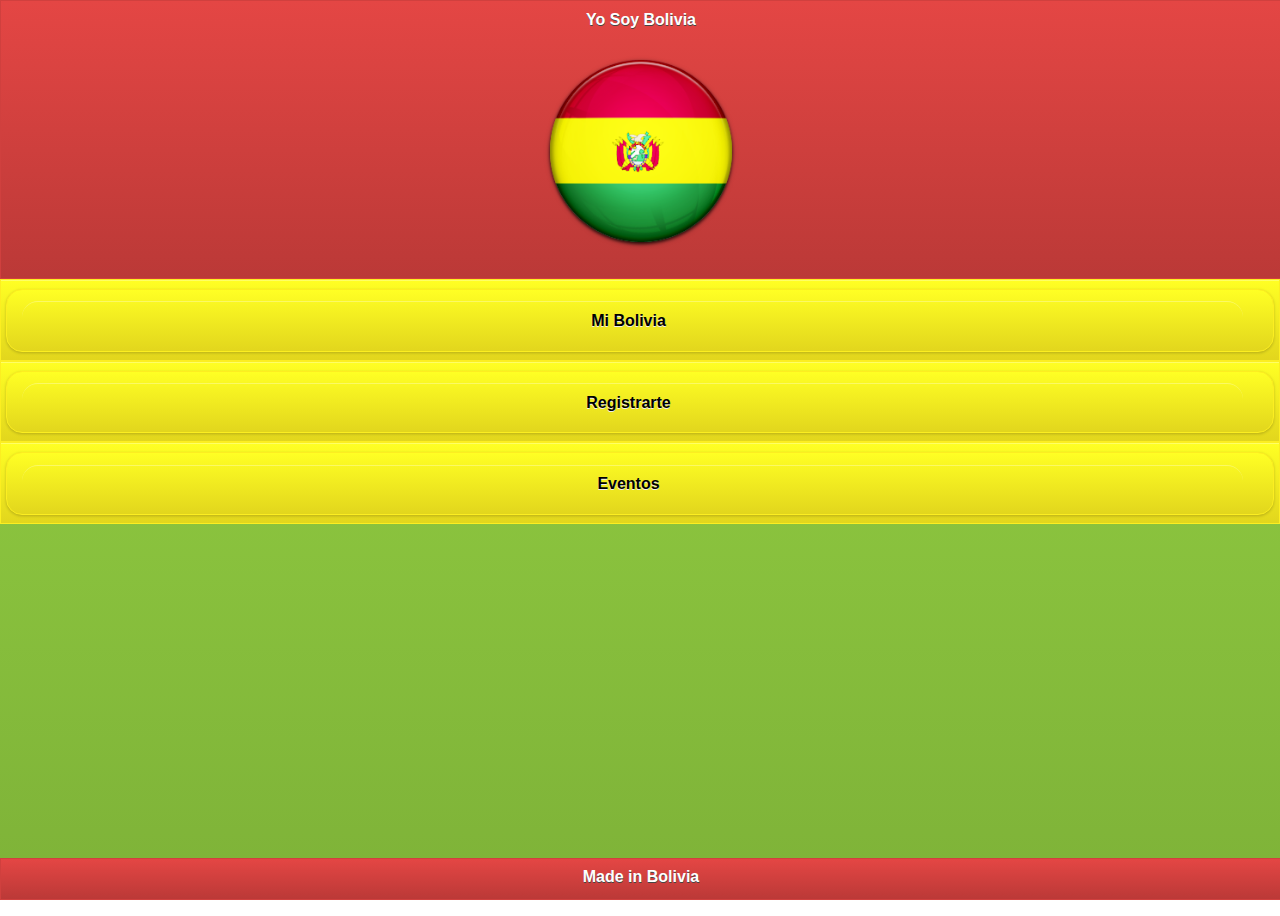
<file: assets/www/index.html>
<!DOCTYPE html> 
<html>
<head>
<meta charset="utf-8">
<title>Yo Soy Bolivia</title>
<link href="js/jquery.mobile.theme-1.0.min.css" rel="stylesheet" type="text/css"/>
<link href="js/jquery.mobile.structure-1.0.min.css" rel="stylesheet" type="text/css"/>
<link rel="stylesheet" href="css/style.css">
<link href="js/themes/fernando.min.css" rel="stylesheet" type="text/css"/>
<link href="js/themes/fernando.css" rel="stylesheet" type="text/css"/>

<script src="js/jquery-1.6.4.min.js"></script>
<!-- <script src="js/jquery-1.10.2.min.js"></script> -->
<script src="js/jquery.mobile-1.0.min.js" type="text/javascript"></script>
<script src="js/json2.js"></script>
<script src="js/script.js"></script>
<script src="js/event-change.js"></script>
</head> 
<body>
<div data-role="page" id="page" data-theme="b">
	<div data-role="header" data-position="fixed">
		<h1>Yo Soy Bolivia    </h1>
        <h1 ><img class="ui-li-icon" src="img/bandera-bolivia.png" style="max-width:20%; "></h1>
	</div>
	<div data-role="content">	
		<ul data-role="listview">	
			<li><a href="#mapa-bolivia" data-role="button">Mi Bolivia</a></li>  
            <li><a href="#formulario-registro" data-role="button">Registrarte</a></li>  
            <li><a href="#evento-registro" data-role="button">Eventos</a></li>            
            <!-- <input type="button" id="traer" value="Saludar"> 
            <div id="datos" class="parrafoAjax"></div> -->
		</ul>		
	</div>
	<div data-role="footer" data-position="fixed">		
        <h5>Made in Bolivia</h5>
	</div>
</div>

<div data-role="page" id="mapa-bolivia" data-add-back-btn="true" >
	<div data-role="header"  data-position="fixed">
		<h1>Mapa Bolivia</h1>        
	</div>
	<div data-role="content">   
              <img src="img/bolivia.png" alt="bolivia mi pais" usemap="#Map" title="bolivia mi pais"/>
            <map name="Map" id="Map">
              <area shape="poly" coords="30,85,178,13,190,35,57,110" href="#pando" />
              <area shape="poly" coords="82,108,126,133,90,228,126,310,40,354,46,145" href="#lapaz" />
              <area shape="poly" coords="127.118,184,48,220,129,330,172,253,204,264,258,150,228,108,184" href="#beni" />
              <area shape="poly" coords="270,211,370,174,403,291,477,301,472,470,277,412," href="#santacruz" />
              <area shape="poly" coords="142,303,214,292,228,379,136,337" href="#cochabamba" />
              <area shape="poly" coords="52,364,135,364,139,412,79,417," href="#oruro" />
              <area shape="poly" coords="70,451,181,414,190,517,94,540" href="#potosi" />
              <area shape="poly" coords="199,451,219,424,199,391,240,409,256,463,316,472,316,480,195,475" href="#chuquisaca" />
              <area shape="poly" coords="214,495,316,499,301,528,208,528" href="#tarija" />
            </map>		
	</div>
	<div data-role="footer" data-position="fixed">
		<h4>Made in Bolivia</h4>
	</div>
</div> 
 <div data-role="page" id="formulario-registro">
	<div data-role="header">
		<h1>Página uno</h1>
	</div>
	<div data-role="content" >	
            <form action="" method="">
                <label for="name"><font><font>Nombre:</font></font></label>
                <input type="text" name="name" id="name">
                <label for="password" class="ui-input-text"><font><font>Contraseña:</font></font></label>
                <input type="password" name="password" id="password" value="" class="ui-input-text ui-body-c ui-corner-all ui-shadow-inset">
                <fieldset data-role="controlgroup">
                    <legend>Ciudad:</legend>                
                    <select name="select-ciudad" id="select-ciudad">
                        <option>Ciudad</option>
                        <option value="cbba">Cochabamba</option>
                        <option value="oruro">Oruro</option>
                        <option value="lapaz">La Paz</option>
                        <option value="santacruz">Santa Cruz</option>
                        <option value="potosi">Potosi</option>
                        <option value="beni">Beni</option>
                        <option value="pabdo">Pando</option>
                        <option value="tarija">Tarija</option>
                        <option value="chuquisaca">Chuquisaca</option>
                    </select>
                 </fieldset>                  
                 <input type="submit" value="Enviar">                               
           	 </form>  
	</div>
	<div data-role="footer" data-position="fixed" >
		<h4>Maden in Bolivia</h4>
	</div>
</div>

<div data-role="page" id="evento-registro">
	<div data-role="header">
		<h1>Registro Evento</h1>
	</div>
	<div data-role="content" >	
            <form action="" method="">
                <label for="name-evento"><font><font>Nombre Evento:</font></font></label>
                <input type="text" name="name" id="name">
                <div data-role="data-evento" class="ui-field-contain">
                <label for="date-evento" class="ui-input-text">Date:</label>
                <input type="date" name="date-evento" id="date-evento" value="" class="nombre del evento">
                </div>
                <label for="descripcion-evento"><font><font>Descripcion Ecento:</font></font></label>                  <input type="text" name="descripcion-evento" id="descripcion-evento">
                 <input type="submit" value="Enviar">                               
           	 </form>  
	</div>
	<div data-role="footer" data-position="fixed" >
		<h4>Maden in Bolivia</h4>
	</div>
</div>
<div data-role="page" id="cochabamba" data-add-back-btn="true">
	<div data-role="header" data-position="fixed">
		<h1 ><img class="ui-li-icon" src="img/bandera-cbba.jpg" style="max-width:20%; ">  Cochabamba</h1>
	</div>    
	<div  data-role="navbar">	        
        <ul data-role="listview" >	
            <li><a href="#cochabamba_c" class="ui-btn-active" data-theme="a" >Clima</a></li>
            <li><a href="#cochabamba_t"class="ui-btn-active" data-theme="a">Lugares Turisticos</a></li>
            <li><a href="#cochabamba_co"class="ui-btn-active" data-theme="a">Donde Comer</a></li>
         </ul>        
	</div>
    <div>
    	<ul>            
            <div><img class="ui-li-icon" src="img/cochabamba.png" style="max-width:50%; "></div>
        </ul>
    </div>
    <div style="padding:1.5em;" >
    	El Departamento de Cochabamba fue creado por Decreto Supremo del 23 de enero de 1826, por el Mariscal Antonio José de Sucre.

Abarca una superficie de 56.631 km2 y está formado por 16 provincias.
    </div>
	<div data-role="footer" data-position="fixed">
		<h4>Made in Bolivia</h4>
	</div>
</div>
<div data-role="page" id="oruro" data-add-back-btn="true">
	<div data-role="header" data-position="fixed">
		<h1><img class="ui-li-icon" src="img/bandera-oruro.jpg" style="max-width:20%; ">  Oruro</h1>
	</div>
	<div data-role="navbar">	
		Contenido
        <ul data-role="listview">	
            <li><a href="#oruro_c" id="oruro_bt" >Clima</a></li>
            <li><a href="#oruro_t">Lugares Turisticos</a></li>
            <li><a href="#oruro_co">Donde Comer</a></li>
         </ul> 		
	</div>
    <div>
    	<ul>
            <div><img class="ui-li-icon" src="img/mapa-oruro.jpg" style="max-width:50%; "></div>
        </ul>
    </div>
    <div style="padding:1.5em;" >
    	El Departamento de Oruro fue creado por un Decreto Supremo, el 5 de septiembre de 1826, por el Mariscal Antonio José de Sucre.

Ocupa un área de 53.588 km2 y está dividido en 16 provincias. Se halla a 3.706 metros sobre el nivel del mar, y su capital es Oruro, en la Provincia de Cercado.
    </div>
	<div data-role="footer" data-position="fixed">
		<h4>Made in Bolivia</h4>
	</div>
</div>
<div data-role="page" id="potosi" data-add-back-btn="true">
	<div data-role="header" data-position="fixed">
		<h1><img class="ui-li-icon" src="img/bandera-potosi.jpg" style="max-width:20%; ">Potosi</h1>
	</div>
	<div data-role="navbar">		
		Contenido
        <ul data-role="navbar">	
            <li><a href="#potosi_c">Clima</a></li>
            <li><a href="#potosi_t">Lugares Turisticos</a></li>
            <li><a href="#potosi_co">Donde Comer</a></li>
         </ul> 		
	</div>
    <div>
    	<ul>
            <img class="ui-li-icon" src="img/mapa-potosi.png" style="max-width:50%; ">
        </ul>
    </div>
    <div style="padding:1.5em;" >
    	Potosí se encuentra al pie del cerro Rico, en la Cordillera Oriental de los Andes, a 4000 metros de altura, siendo la ciudad más alta del mundo.

 Por Decreto del 23 de enero de 1826, dictado por el Mariscal José de Sucre, se creó el Departamento de Potosí.

La ciudad capital Potosí está ubicada en la provincia de Frías, y fue fundada el 1 de abril de 1545 por Villarroel, Zenteno, Cotamiento y Santandía con el nombre de Villa Imperial de Carlos V.
    </div>
	<div data-role="footer" data-position="fixed">
		<h4>Made in Bolivia</h4>
	</div>
</div>
<div data-role="page" id="lapaz" data-add-back-btn="true">
	<div data-role="header" data-position="fixed">
		<h1><img class="ui-li-icon" src="img/bandera-lp.jpg" style="max-width:20%; ">La Paz</h1>
	</div>
	<div data-role="navbar">		
		Contenido	
        <ul data-role="listview">	
            <li><a href="#lapaz_c">Clima</a></li>
            <li><a href="#lapaz_t">Lugares Turisticos</a></li>
            <li><a href="#lapaz_co">Donde Comer</a></li>
         </ul> 	
	</div>
    <div>
    	<ul>
           <img class="ui-li-icon" src="img/mapa-lapaz.png" style="max-width:50%; ">
        </ul>
    </div>
    <div style="padding:1.5em;" >    
    	El Departamento de La Paz se creó 23 de enero de 1826 firmado por el Mariscal Antonio Sucre.

Abarca un área territorial de 133.985 Km2. Está dividido en 20 provincias, y su población, según el censo de 2001 es de 2.350.466 habitantes, con una densidad de 18 habitantes por kilómetro cuadrado. Es, por su superficie, el tercer departamento de Bolivia.

La Capital del Departamento es La Paz, en la provincia de Murillo. Fue fundada por el Capitán Alonso de Mendoza el 20 de octubre de 1543, y la denominó Nuestra Señora de la Paz.

El 16 de Julio se festeja su fiesta cívica, por haber sucedido en esa fecha, en 1809, la revolución encabezada por don Pedro Domingo Murillo.
    </div>
	<div data-role="footer" data-position="fixed">
		<h4>Made in Bolivia</h4>
	</div>
</div>
<div data-role="page" id="tarija" data-add-back-btn="true">
	<div data-role="header" data-position="fixed">
		<h1>Tarija</h1>
	</div>
	<divdata-role="navbar">		
		Contenido
        <ul data-role="listview">	
            <li><a href="#tarija_c">Clima</a></li>
            <li><a href="#tarija_t">Lugares Turisticos</a></li>
            <li><a href="#tarija_co">Donde Comer</a></li>
         </ul> 			
	</div>
    <div>
    	<ul>
           <img class="ui-li-icon" src="img/mapa-tarija.jpg" style="max-width:50%; ">
        </ul>
    </div>
    <div style="padding:1.5em;" >
    	El Departamento de Tarija fue creado por Ley del 24 de septiembre de 1831, durante el Gobierno del Mariscal Andrés de Santa Cruz y Calahuamana.

Está dividido en seis provincias: Arce, J. M. Avilés, Méndez, Cercado, O'Connor y Gran Chaco, ocupa una superficie de 37.623 km2 y se halla a una altitud de 1.957 metros sobre el nivel del mar.

La Capital del Departamento es Tarija, ubicada en la provincia Cercado.
    </div>
	<div data-role="footer" data-position="fixed">
		<h4>Made in Bolivia</h4>
	</div>
</div>
<div data-role="page" id="chuquisaca" data-add-back-btn="true">
	<div data-role="header" data-position="fixed">
		<h1>Chuquisaca</h1>
	</div>
	<div data-role="navbar">		
		Contenido	
        <ul data-role="listview">	
            <li><a href="#chuquisaca_c">Clima</a></li>
            <li><a href="#chuquisaca_t">Lugares Turisticos</a></li>
            <li><a href="#chuquisaca_co">Donde Comer</a></li>
         </ul> 		
	</div>
    <div>
    	<ul>
            <img class="ui-li-icon" src="img/mapa-chuquisaca.png" style="max-width:50%; ">
        </ul>
    </div>
    <div style="padding:1.5em;" >
    	El Departamento de Chuquisaca fue creado por Decreto Supremo del 23 de enero de 1826, por el Mariscal Antonio José de Sucre.

Ocupa un territorio de 51.524 km2 de superficie y está ubicado a unos 2.790 metros de altitud sobre el nivel del mar.

Su Capital es Sucre, ubicada en la Provincia de Oropeza, ciudad que también es Capital Constitucional de la República de Bolivia. Fue fundada el 30 de noviembre de 1538 por Pedro de Anzúrez, Marqués de Campo Redondo, en las faldas de los cerros Sicasica y Churuquella. (Hay quienes afirman que la fecha de fundación de Sucre fue el 31 de agosto de 1539).

Sucre fue declarada provisoriamente, Capital de Bolivia, en 1826; y pasó a ser la Capital definitiva el 12 de julio de 1834, aunque la sede del gobierno se trasladó a La Paz.
    </div>
	<div data-role="footer" data-position="fixed">
		<h4>Made in Bolivia</h4>
	</div>
</div>
<div data-role="page" id="beni" data-add-back-btn="true">
	<div data-role="header" data-position="fixed">
		<h1>Beni</h1>
	</div>
	<div data-role="navbar">	
		Contenido		
        <ul data-role="navbar">	
            <li><a href="#beni_c">Clima</a></li>
            <li><a href="#beni_t">Lugares Turisticos</a></li>
            <li><a href="#beni_co">Donde Comer</a></li>
         </ul> 	
	</div>
    <div>
    	<ul>
           <img class="ui-li-icon" src="img/mapa-beni.jpg" style="max-width:50%; ">
        </ul>
    </div>
    <div style="padding:1.5em;" >
    	El Departamento de Beni fue creado por Decreto Supremo del 18 de noviembre de 1842. 

Es el segundo departamento de Bolivia, por su extensión, y ocupa el 19% del territorio del país. Ocupa una superficie de 215.564 km2.

Lo forman 8 provincias: Vaca Diez, Gral. José Ballivián, Yacuma, Moxos, Mamoré, Itenez, Cercado y Marban.

Su Capital es Trinidad, ubicada en la Provincia Cercado. La ciudad de la Santísima Trinidad fue fundada el 6 de junio de 1687, por el Sacerdote Jesuita  Cipriano Barace (Siya Boco).
    </div>
	<div data-role="footer" data-position="fixed">
		<h4>Made in Bolivia</h4>
	</div>
</div>
<div data-role="page" id="pando" data-add-back-btn="true">
	<div data-role="header" data-position="fixed">
		<h1>Pando</h1>
	</div>
	<div data-role="navbar">		
		Contenido		
        <ul data-role="listview">	
            <li><a href="#pando_c" >Clima</a></li>
            <li><a href="#pando_t">Lugares Turisticos</a></li>
            <li><a href="#pando_co">Donde Comer</a></li>
         </ul> 	
	</div>
    <div>
    	<ul>
            <img class="ui-li-icon" src="img/mapa-pando.png" style="max-width:50%; ">
        </ul>
    </div>
    <div style="padding:1.5em;" >
    	El Departamento de Pando fue creado por Ley del 24 de septiembre de 1938, durante el gobierno de Germán Busch Becerra.
Ocupa una superficie de 63.827 km2, y se encuentra a 202 metros sobre el nivel del mar.

La Capital del Departamento es Cobija, ubicada en la Provincia Nicolás Suárez. Esta ciudad se fundó sobre la antigua localidad de Bahía, el 9 de febrero de 1906, con el nombre de Puerto Rico, el que fue cambiado por Cobija, el 13 de febrero de 1908 y declarada Capital departamental por Decreto del 15 de mayo de 1939.
    </div>
	<div data-role="footer" data-position="fixed">
		<h4>Made in Bolivia</h4>
	</div>
</div>
<div data-role="page" id="santacruz" data-add-back-btn="true">
	<div data-role="header" data-position="fixed">
		<h1>Santa Cruz</h1>
	</div>
    <div>
    	<p></p>
    </div>
	<div data-role="navbar">	
        <ul data-role="listview">	
            <li><a href="#santacruz_c">Clima</a></li>
            <li><a href="#santacruz_t">Lugares Turisticos</a></li>
            <li><a href="#santacruz_co">Donde Comer</a></li>
         </ul> 		
	</div>
    <div>
    	<ul>
            <img class="ui-li-icon" src="img/mapa-santacruz.png" style="max-width:50%; ">
        </ul>
    </div>
    <div style="padding:1.5em;" >
    	El Departamento de Santa Cruz fue creado mediante el Decreto Supremo del 23 de enero de 1826, por el Mariscal Antonio José de Sucre.

Tiene una extensión de 370.621 km2.

La Capital del Departamento es la ciudad de Santa Cruz de la Sierra, en la provincia Andrés Ibáñez. Fue fundada el 26 de febrero de 1561, por el Capitán Ñuflo de Chávez.

La región posee un clima tropical húmedo.
    </div>
	<div data-role="footer" data-position="fixed" data-role="con">
		<h4>Made in Bolivia</h4>
	</div>
</div>
<div data-role="page" id="potosi_c" data-add-back-btn="true">
	<div data-role="header" data-position="fixed">
		<h1>Clima</h1>
	</div>
	<div data-role="navbar">
        <dl class="potosi">
            <dt>Temperatura ambiente</dt>
            <dd id="temperatura">18 °C</dd>
            <dt>Humedad</dt>
            <dd id="humedad"></dd>
            <dt>Presion</dt>
            <dd id="presion"></dd>
            <dt>Fecha de la medida</dt>
            <dd id="fecha"></dd>
        </dl>        
	</div>
	<div data-role="footer" data-position="fixed">
		<h4>Made in Bolivia</h4>
	</div>
</div>
<div data-role="page" id="potosi_t" data-add-back-btn="true">
	<div data-role="header" data-position="fixed">
		<h1>Lugares Turisticos</h1>
	</div>
	<div data-role="content">    
		<div data-role="collapsible-set">
           	 <div data-role="collapsible" data-collapsed="false">
                    <h3>SALAR DE UYUNI</h3>
                    <p><img class="ui-li-icon" src="img/salaruyuni.jpg" style="max-width:50%; "></p>
                    <p>“El Salar de Uyuni” es el más grande del mundo. Esta región semidesértica y de tierras volcánicas encierra en su interior recursos de gran importancia económica como la reserva de 9 millones de toneladas de litio y otros minerales; y paisajes de extraordinaria belleza natural.</p>
                </div>                
                <div data-role="collapsible">
                    <h3>TUPIZA</h3>
                    <p><img class="ui-li-icon" src="img/tupiza.jpg" style="max-width:50%; "></p>
                    <p>Tupiza está enclavado en el angosto valle del río Tupiza. Se encuentra establecida actualmente en el territorio ancestral de los chichas. Este municipio posee gran riqueza paisajística, desfiladeros y curiosas formaciones rocosas lo acompañan en su entorno.</p>
                </div>            
        </div>	                    
	</div>
	<div data-role="footer" data-position="fixed">
		<h4>Made in Bolivia</h4>
	</div>
</div>
<div data-role="page" id="potosi_co" data-add-back-btn="true">
	<div data-role="header" data-position="fixed">
		<h1>Donde Comer</h1>
	</div>
	<div data-role="content">	
		<p>RESTAURANTE MUSEO - SAN MARCOS
Restaurante de Comida Internacional en Potosí. Museo.
www.hca-potosi.com/sanmarcos
Dirección: c. La Paz Nro. 1565 (Central) - Potosí, POTOSÍ
Teléfono: (591-2) 6226717</p>
		<p>SALTEÑERIA IMA SUMAJ
Salteñerias
Dirección: Bustillos Nro. 987 - Potosí, POTOSÍ
Teléfono: (591-2) 6222160 </p>        		
	</div>
	<div data-role="footer" data-position="fixed">
		<h4>Made in Bolivia</h4>
	</div>
</div>
<div data-role="page" id="tarija_c" data-add-back-btn="true">
	<div data-role="header" data-position="fixed">
		<h1>Clima</h1>
	</div>
	<div data-role="content">	
        <dl class="caja">
            <dt>Temperatura ambiente</dt>
            <dd id="temperatura">36 °C</dd>
            <dt>Humedad</dt>
            <dd id="humedad"></dd>
            <dt>Presion</dt>
            <dd id="presion"></dd>
            <dt>Fecha de la medida</dt>
            <dd id="fecha"></dd>
        </dl>        		
	</div>
	<div data-role="footer" data-position="fixed">
		<h4>Made in Bolivia</h4>
	</div>
</div>
<div data-role="page" id="tarija_t" data-add-back-btn="true">
	<div data-role="header" data-position="fixed">
		<h1>Lugares Turisticos</h1>
	</div>
	<div data-role="content">			
        <div data-role="collapsible-set">
            <div data-role="collapsible" data-collapsed="false">
                <h3>San Lorenzo</h3>
                <p><img class="ui-li-icon" src="img/sanlorenzo.jpg" style="max-width:50%; "></p>
                <p>El pueblo de San Lorenzo o Tarija La Vieja, se caracteriza por su arquitectura colonial con casonas que tienen hermosos balcones. Representa además uno de los sentimientos más profundos del tarijeño y tarijeña por la historia y tradición. Se encuentra a 15 kilómetros al norte de la ciudad de Tarija.</p>
            </div>            
            <div data-role="collapsible">
                <h3>Yacuiba</h3>
                <p><img class="ui-li-icon" src="img/yacuiba.jpg" style="max-width:50%; "></p>
                <p>Yacuiba es la capital de la Provincia Gran Chaco, se encuentra a 3 kilómetros de la frontera con Argentina al norte de San José de Pocitos. Este municipio es bastante importante por el centro de comercio entre ambos países. Al otro lado de la frontera se encuentra Profesor Salvador Mazza en la provincia de Salta.</p>
            </div>            
        </div>	        		
	</div>
	<div data-role="footer" data-position="fixed">
		<h4>Made in Bolivia</h4>
	</div>
</div>
<div data-role="page" id="tarija_co" data-add-back-btn="true">
	<div data-role="header" data-position="fixed">
		<h1>Donde Comer</h1>
	</div>
	<div data-role="content">	
		<p>EL MARQUÉS RESTAURANTE - EVENTOS
Café - Restaurante - Eventos “El Marqués” especialista en comida internacional en Tarija, Bolivia.
www.elmarquesrestaurant.com
Dirección: c. La Madrid Nro. 372, Plaza Principal (Central) - Tarija, TARIJA
Teléfono: (591-4) 6637987 (591-4) 6676080 (591) 72991143</p>
		<p>CROCAN POLLO
Crocan Pollo es una empresa dedicada a brindar los mejores servicios alimenticios en el rubro de comida rápida en Tarija, Bolivia.
www.crocanpollo.com
Dirección: Av. Jaime Paz Nro. 1012 a Media cuadra de la Terminal (Terminal) - Tarija, TARIJA
Teléfono: (591-4) 6638999 </p>	        		
	</div>
	<div data-role="footer" data-position="fixed">
		<h4>Made in Bolivia</h4>
	</div>
</div>
<div data-role="page" id="chuquisaca_c" data-add-back-btn="true">
	<div data-role="header" data-position="fixed">
		<h1>Clima</h1>
	</div>
	<div data-role="content">	
        <dl class="caja">
            <dt>Temperatura ambiente</dt>
            <dd id="temperatura">25 °C</dd>
            <dt>Humedad</dt>
            <dd id="humedad"></dd>
            <dt>Presion</dt>
            <dd id="presion"></dd>
            <dt>Fecha de la medida</dt>
            <dd id="fecha"></dd>
        </dl>
        <script>
            var datos = Clima.datos('sucre');
            alert(datos.temperatura);
            $('#chuquisaca_c #temperatura').val(datos.temperatura);
            $('#chuquisaca_c #humedad').val(datos.humedad);
            $('#chuquisaca_c #presion').val(datos.presion);
            $('#chuquisaca_c #fecha').val(datos.fecha); 
        </script>        		
	</div>
	<div data-role="footer" data-position="fixed">
		<h4>Made in Bolivia</h4>
	</div>
</div>
<div data-role="page" id="chuquisaca_t" data-add-back-btn="true">
	<div data-role="header" data-position="fixed">
		<h1>Lugares Turisticos</h1>
	</div>
	<div data-role="content">		
        <div data-role="collapsible-set">        
            <div data-role="collapsible" data-collapsed="false">
                <h3>CIUDAD DE SUCRE</h3>
                <p><img class="ui-li-icon" src="img/ciudadsucre.jpg" style="max-width:50%; "></p>
                <p>Sucre, Capital del Departamento de Chuquisaca, es también la capital constitucional del Estado Plurinacional de Bolivia; ubicada al sur del país, posee un clima agradable del que se goza todo el año. Es conocida como la ciudad de los 4 nombres “Charcas”, “La Plata”, “Chuquisaca”, “Sucre”.</p>
            </div>            
            <div data-role="collapsible">
                <h3>PARQUE CRETÁCICO</h3>
                <p><img class="ui-li-icon" src="img/parquecetatico.jpg" style="max-width:50%; "></p>
                <p>A  pocos minutos de la ciudad de Sucre, se encuentra el yacimiento de huellas de dinosaurios más extenso del mundo. El imponente farallón de Cal Orck’o (cerro de cal) revela secretos de diversas especies de estos fabulosos animales, desaparecidos hace 68 millones de años.</p>
            </div>            
        </div>	        		
	</div>
	<div data-role="footer" data-position="fixed">
		<h4>Made in Bolivia</h4>
	</div>
</div>
<div data-role="page" id="chuquisaca_co" data-add-back-btn="true">
	<div data-role="header" data-position="fixed">
		<h1>Donde Comer</h1>
	</div>
	<div data-role="content">	
		<p>CASA DEL CAMBA URUBÓ
Restaurant de platos típicos del Oriente. El sabor típico del Oriente boliviano. Santa Cruz, Bolivia
Dirección: Lado de la entrada a la Urbanización Villa Bonita - Santa Cruz de la Sierra, SANTA CRUZ
Teléfono: (591-3) 3703013 </p>
		<p>EL HUERTO RESTAURANTE
Restaurante. 23 años ofreciendo la mejor comida nacional e internacional. Un ambiente único, moderno y excluisvo para catar los mejores vinos y degustar la última oferta gastronómica en Sucre, Bolivia.
www.elhuertorestaurante.net
Dirección: c. Ladislao Cabrera Nro. 86 (San Matias) - Sucre, CHUQUISACA
Teléfono: (591-4) 6451538 </p>	        		
	</div>
	<div data-role="footer" data-position="fixed">
		<h4>Made in Bolivia</h4>
	</div>
</div>
<div data-role="page" id="santacruz_c" data-add-back-btn="true">
	<div data-role="header" data-position="fixed">
		<h1>Clima</h1>
	</div>
	<div data-role="content">	
        <dl class="caja">
            <dt>Temperatura ambiente</dt>
            <dd id="temperatura">31 °C</dd>
            <dt>Humedad</dt>
            <dd id="humedad"></dd>
            <dt>Presion</dt>
            <dd id="presion"></dd>
            <dt>Fecha de la medida</dt>
            <dd id="fecha"></dd>
        </dl>
        <script>
            var datos = JSON.parse(Clima.datos('santacruz'));
            $('.caja #temperatura').val(datos.temperatura.toString());
            $('.caja #humedad').val(datos.humedad);
            $('.caja #presion').val(datos.presion);
            $('.caja #fecha').val(datos.fecha); 
        </script>        		
	</div>
	<div data-role="footer" data-position="fixed">
		<h4>Made in Bolivia</h4>
	</div>
</div>
<div data-role="page" id="santacruz_t" data-add-back-btn="true">
	<div data-role="header" data-position="fixed">
		<h1>Lugares Turisticos</h1>
	</div>
	<div data-role="content">	
		<div data-role="collapsible-set">
            <div data-role="collapsible" data-collapsed="false">
                <h3>MISIONES JESUITICAS</h3>
                 <p><img class="ui-li-icon" src="img/misionjesuita.jpg" style="max-width:50%; "></p>
                <p>Este destino turístico de gran riqueza cultural e histórica, se ubica en la serranía oriental del Departamento de Santa Cruz, a unas seis horas de la capital. Su valor se manifiesta principalmente en la arquitectura de los templos; de estilo barroco mestizo.</p>
            </div>            
            <div data-role="collapsible">
                <h3>EL PANTANAL</h3>
                 <p><img class="ui-li-icon" src="img/elpantanal.jpg" style="max-width:50%; "></p>
                <p>El Pantanal Boliviano se inicia en Puerto Suárez y se extiende hasta Puerto Busch en el Departamento de Santa Cruz; es una extensa llanura muy lisa en la parte superior del río Paraguay, su temperatura varía de 12°C a 24 °C, con cambios estacionales a veces significativos.</p>
            </div>            
            <div data-role="collapsible">
                <h3>BIOCENTRO</h3>
                 <p><img class="ui-li-icon" src="img/biocentro.jpg" style="max-width:50%; "></p>
                <p>24 hectáreas, rodeado de plantas exóticas, bosques exuberantes y animales propios de la región. Un lugar en plena armonía entre el hombre y la naturaleza, en el que encontrará una variedad de flora y fauna en su hábitat natural.</p>
            </div>            
        </div>        		
	</div>
	<div data-role="footer" data-position="fixed">
		<h4>Made in Bolivia</h4>
	</div>
</div>
<div data-role="page" id="santacruz_co" data-add-back-btn="true">
	<div data-role="header" data-position="fixed">
		<h1>Donde Comer</h1>
	</div>
	<div data-role="content">	
		<p>BUGANVILLAS HOTEL SUITES & SPA * * * * *
Hotel Suites & Spa en Santa Cruz de la Sierra, Bolivia. Hotel cinco estrellas en Santa Cruz.
www.hotelbuganvillas.com
Dirección: Av. Roca y Coronado Nro. 901 - Santa Cruz de la Sierra, SANTA CRUZ
Teléfono: (591-3) 3551212 </p>
		<p>CASA DEL CAMBA URUBÓ
Restaurant de platos típicos del Oriente. El sabor típico del Oriente boliviano. Santa Cruz, Bolivia
Dirección: Lado de la entrada a la Urbanización Villa Bonita - Santa Cruz de la Sierra, SANTA CRUZ
Teléfono: (591-3) 3703013 </p>	        		
	</div>
	<div data-role="footer" data-position="fixed">
		<h4>Made in Bolivia</h4>
	</div>
</div>
<div data-role="page" id="pando_c" data-add-back-btn="true">
	<div data-role="header" data-position="fixed">
		<h1>Clima</h1>
	</div>
	<div data-role="content">	
        <dl class="caja">
            <dt>Temperatura ambiente</dt>
            <dd id="temperatura">31 °C</dd>
            <dt>Humedad</dt>
            <dd id="humedad"></dd>
            <dt>Presion</dt>
            <dd id="presion"></dd>
            <dt>Fecha de la medida</dt>
            <dd id="fecha"></dd>
        </dl>
        <script>
            var datos = Clima.datos('cobija');
            $('#temperatura').append(datos.temperatura);
            $('#humedad').append(datos.humedad);
            $('#presion').append(datos.presion);
            $('#fecha').append(datos.fecha); 
        </script>        		
	</div>
	<div data-role="footer" data-position="fixed">
		<h4>Made in Bolivia</h4>
	</div>
</div>
<div data-role="page" id="pando_t" data-add-back-btn="true">
	<div data-role="header" data-position="fixed">
		<h1>Lugares Turisticos</h1>
	</div>
	<div data-role="content">     
		<div data-role="collapsible-set">
            <div data-role="collapsible" data-collapsed="false">
                <h3>Las Cachuelas</h3>
                <p><img class="ui-li-icon" src="img/cachuelas.jpg" style="max-width:50%; "></p>
                <p>Se encuentran sobre el río Abuná, entre las provincias Teniente General F. Román y Filadelfia, a escasas dos horas de la vía fluvial por deslizador..</p>
             </div>                
             <div data-role="collapsible">
                <h3>Las Piedras</h3>
                <p><img class="ui-li-icon" src="img/laspiedras.jpg" style="max-width:50%; "></p>
                <p>Esta población ubicada cerca del río Beni, en la parte Sur este del Departamento, muy fácil de acceder desde la ciudad de Riberalta, en el Departamento del Beni, ofrece elementos arqueológicos que aún hoy esperan por ser develados. Alrededor del pueblo existe un muro perimetral que algunas estudiosos han descrito como muros incas. Es posible encontrar restos de cerámica, no estudiada.</p>
             </div>            
        </div>        		
	</div>
	<div data-role="footer" data-position="fixed">
		<h4>Made in Bolivia</h4>
	</div>
</div>
<div data-role="page" id="pando_co" data-add-back-btn="true">
	<div data-role="header" data-position="fixed">
		<h1>Donde Comer</h1>
	</div>
	<div data-role="content">	
		<p>Curichi Del Cocodrilo
Restaurantes, Restaurantes de comida nacional, Salones para recepciones
Av. 16 De Julio N° 181 - 183 | Cobija, Pando</p>        		
	</div>
	<div data-role="footer" data-position="fixed">
		<h4>Made in Bolivia</h4>
	</div>
</div>
<div data-role="page" id="beni_c" data-add-back-btn="true">
	<div data-role="header" data-position="fixed">
		<h1>Clima</h1>
	</div>
	<div data-role="content">	
		        <dl class="caja">
            <dt>Temperatura ambiente</dt>
            <dd id="temperatura">34 °C</dd>
            <dt>Humedad</dt>
            <dd id="humedad"></dd>
            <dt>Presion</dt>
            <dd id="presion"></dd>
            <dt>Fecha de la medida</dt>
            <dd id="fecha"></dd>
        </dl>
        <script>
            var datos = Clima.datos('trinidad');
            $('#temperatura').append(datos.temperatura);
            $('#humedad').append(datos.humedad);
            $('#presion').append(datos.presion);
            $('#fecha').append(datos.fecha); 
        </script>        		
	</div>
	<div data-role="footer" data-position="fixed">
		<h4>Made in Bolivia</h4>
	</div>
</div>
<div data-role="page" id="beni_t" data-add-back-btn="true">
	<div data-role="header" data-position="fixed">
		<h1>Lugares Turisticos</h1>
	</div>
	<div data-role="content">			
        <div data-role="collapsible-set">
            <div data-role="collapsible" data-collapsed="false">
                <h3>Laguna Suárez</h3>
                <p><img class="ui-li-icon" src="img/lagunazuares.jpg" style="max-width:50%; "></p>
                <p>Se encuentra 5 Km. de Trinidad, hacia el sur. Es una laguna artificial, que fué construida por la antigua civilización Paititiana que la llamó Socoreno (Laguna de Animales), actualmente tiene el nombre de Laguna Suárez, debido a que fué adquirida por la firma Suárez Hnos., que tiene hermosa vista natural, lo que le da un enorme interés turístico.</p>
            </div>            
            <div data-role="collapsible">
                <h3>Chuchini</h3>
                <p><img class="ui-li-icon" src="img/chuchini.jpg" style="max-width:50%; "></p>
                <p>Este centro turístico esta ubicado a 14 Km. al noreste de la ciudad de Trinidad, Chuchini cuenta con lagunas y ríos para la pesca y navegación, como el Ibare, que desemboca al río Mamoré, al mismo tiempo cuenta con bosques para paseos y cacerías. Lo que llama la atención son las Lomas pre-coloniales donde se encuentran riquezas arqueológicas que atraen al turista extranjero. Chuchini significa "guarida del tigre"..</p>
            </div>          
   		 </div>	        		
	</div>
	<div data-role="footer" data-position="fixed">
		<h4>Made in Bolivia</h4>
	</div>
</div>
<div data-role="page" id="beni_co" data-add-back-btn="true">
	<div data-role="header" data-position="fixed">
		<h1>Donde Comer</h1>
	</div>
	<div data-role="content">	
		<p>Restaurante Jacaranda 
Excelencia en servicios, en pleno centro de la ciudad de Trinidad.
Dirección: La Paz entre Pedro de La Rocha y 18 de Noviembre Teléfono: 4622400</p>        		
	</div>
	<div data-role="footer" data-position="fixed">
		<h4>Made in Bolivia</h4>
	</div>
</div>
<div data-role="page" id="cochabamba_c" data-add-back-btn="true">
	<div data-role="header" data-position="fixed">
		<h1>Clima</h1>
	</div>
	<div data-role="content">	
         <dl class="cochabamba">
            <dt>Temperatura ambiente</dt>
            <dd id="temperatura">30 °C</dd>

            <dt>Humedad</dt>
            <dd id="humedad"></dd>

            <dt>Presion</dt>
            <dd id="presion"></dd>

            <dt>Fecha de la medida</dt>
            <dd id="fecha"></dd>
        </dl>

        <script>
            var datos = Clima.datos('cochabamba');

            $('.cochabamba #temperatura').append(datos.temperatura);
            $('.cochabamba #humedad').append(datos.humedad);
            $('.cochabamba #presion').append(datos.presion);
            $('.cochabamba #fecha').append(datos.fecha); 
        </script>

        		
	</div>
	<div data-role="footer" data-position="fixed">
		<h4>Made in Bolivia</h4>
	</div>
</div>
<div data-role="page" id="cochabamba_t" data-add-back-btn="true">
        <div data-role="header" data-position="fixed">
            <h1>Lugares Turisticos</h1>
        </div>
        <div data-role="content">	
            <div data-role="collapsible-set">
    
            <div data-role="collapsible" data-collapsed="false">
            	<h3>VILLA TUNARI</h3>
                 <p><img class="ui-li-icon" src="img/villatunari.jpg" style="max-width:50%; "></p>
            	<p>El Municipio de Villa Tunari es una invitación ideal a pasar vacaciones y fines de semana disfrutando de sus ríos y vegetación, que lo convierten en un lugar paradisíaco, apto para el descanso y la aventura. Este municipio cuenta con una variada infraestructura hotelera y servicios turísticos.</p>
            </div>
            
            <div data-role="collapsible">
                <h3>PARQUE NACIONAL CARRASCO</h3>
                <p><img class="ui-li-icon" src="img/parquecarrasco.jpg" style="max-width:50%; "></p>
                <p>Situado en la cuenca amazónica del Chapare, se constituye en el paraíso del explorador y de los aventureros que practican deportes extremos como el rafting, canopy, rappel, parapente y otros. Dentro de su superficie se aprecia paisajes de gran belleza..</p>
            </div>
            
            <div data-role="collapsible">
                <h3>PUERTO VILLARROEL</h3>
                <p><img class="ui-li-icon" src="img/puertovillarroel.jpg" style="max-width:50%; "></p>
                <p>Esta población se encuentra a una altura de 180 m.sn.m. Antiguamente, la sede de este municipio se encontraba en las orillas del río Ichilo. Las migraciones a esta zona, posibilitaron el crecimiento demográfico de otras comunidades, tal es el caso de Ivirgarzama.</p>
            </div>
        
  	  </div>	
        		
	</div>
	<div data-role="footer" data-position="fixed">
		<h4>Made in Bolivia</h4>
	</div>
</div>
<div data-role="page" id="cochabamba_co" data-add-back-btn="true">
	<div data-role="header" data-position="fixed">
		<h1>Donde Comer</h1>
	</div>
	<div data-role="content">	
		<p>EL PALACIO DEL SILLPANCHO
Tradición Cochabambina. Comida Típica en Cochabamba. Comida criolla. Especialidad en Sillpanchos
www.elpalaciodelsillpancho.com
Dirección: c. Baptista Nro. 434 (Central) - Cochabamba, COCHABAMBA
Teléfono: (591-4) 4222732 </p>
		<p>RESTAURANTE MACHU PICCHU
Cevichería, Comida Peruana
Dirección: Av. Libertador Bolivar Nro. 1172 - Cochabamba, COCHABAMBA
Teléfono: (591-4) 4247108 (591) 79555924</p>
        		
	</div>
	<div data-role="footer" data-position="fixed">
		<h4>Made in Bolivia</h4>
	</div>
</div>

<div data-role="page" id="lapaz_c" data-add-back-btn="true">
	<div data-role="header" data-position="fixed">
		<h1>Clima</h1>
	</div>
	<div data-role="content">	
        <dl class="lapaz">
            <dt>Temperatura ambiente</dt>
            <dd id="temperatura">19 °C</dd>

            <dt>Humedad</dt>
            <dd id="humedad"></dd>

            <dt>Presion</dt>
            <dd id="presion"></dd>

            <dt>Fecha de la medida</dt>
            <dd id="fecha"></dd>
        </dl>

        <script>
            var datos = Clima.datos('lapaz');

            $('.lapaz #temperatura').append(datos.temperatura);
            $('.lapaz #humedad').append(datos.humedad);
            $('.lapaz #presion').append(datos.presion);
            $('.lapaz #fecha').append(datos.fecha); 
        </script>

        		
	</div>
	<div data-role="footer" data-position="fixed">
		<h4>Made in Bolivia</h4>
	</div>
</div>
<div data-role="page" id="lapaz_t" data-add-back-btn="true">
	<div data-role="header" data-position="fixed">
		<h1>Lugares Turisticos</h1>
	</div>
	<div data-role="content">	
		<div data-role="collapsible-set">
            <div data-role="collapsible" data-collapsed="false">
           		 <h3>VALLE DE LA LUNA</h3>
                 <p><img class="ui-li-icon" src="img/valleluna.jpg" style="max-width:50%; "></p>
            	<p>El Valle de La Luna, es un lugar que desafía la imaginación del visitante, generándole la sensación de estar en un pequeño páramo de la luna. Sus formas son producto de la erosión y asemejan cráteres volcánicos.</p>
            </div>
            
            <div data-role="collapsible">
                <h3>SORATA</h3>
                <p><img class="ui-li-icon" src="img/sorata.jpg" style="max-width:50%; "></p>
                <p>Sorata es un valle de clima templado y paisaje maravilloso, situado al pie del nevado Illampu. Existen varios paseos por los alrededores del pueblo, como el que va al seminario de Espada y a las pequeñas cascadas del río San Cristóbal.</p>
			</div>
            
            <div data-role="collapsible">
                <h3>MUELA DEL DIABLO</h3>
                <p><img class="ui-li-icon" src="img/mueladeldiablo.jpg" style="max-width:50%; "></p>
                <p>Gran mirador en las afueras de la ciudad, con una elevación rocosa monolítica natural de 150 metros de altura, que se destaca en el entorno paisajístico de la zona sur de La Paz. Tiene forma de una gran muela, siendo esa la razón de su nombre, además de leyendas del lugar.</p>
            </div>
            
            <div data-role="collapsible">
            <h3>PARQUE NACIONAL MADIDI</h3>
            	 <p><img class="ui-li-icon" src="img/parquemadi.jpg" style="max-width:50%; "></p>
            	<p>El Parque Nacional y Área Natural de Manejo Integrado Madidi es un destino de incomparable belleza natural donde 3,235 especies conviven en perfecta armonía con el ser humano. Es sin duda, el área protegida de mayor relevancia ecológica y biogeográfica de Bolivia.</p>
            </div>
        		
		</div>	
        		
	</div>
	<div data-role="footer" data-position="fixed">
		<h4>Made in Bolivia</h4>
	</div>
</div>
<div data-role="page" id="lapaz_co" data-add-back-btn="true">
	<div data-role="header" data-position="fixed">
		<h1>Donde Comer</h1>
	</div>
	<div data-role="content">	
		<p>LA TRANQUERA
Restaurantes en La Paz. Gastronomía en Bolivia
www.caminorealaparthotel-spa.com
Dirección: c. Capitán Ravelo Nro. 2123 - La Paz, LA PAZ
Teléfono: (591-2) 2441515 (591-2) 2441103 (591) 72066000</p>
		<p>RESTAURANTE “VICUÑITA DE PLATA”
Restaurante de comida Internacional y Nacional. Especialidad Flambes.
www.hotelgloria.com.bo
Dirección: c. Potosí Nro. 909, Hotel Gloria (Central) - La Paz, LA PAZ
Teléfono: (591-2) 2407070 </p>	
        		
	</div>
	<div data-role="footer" data-position="fixed">
		<h4>Made in Bolivia</h4>
	</div>
</div>

<div data-role="page" id="oruro_c" data-add-back-btn="true">
	<div data-role="header" data-position="fixed">
		<h1>Clima</h1>
	</div>
	<div data-role="content">	
		  <dl class="oruro">
            <dt>Temperatura ambiente</dt>
            <dd id="temperatura"19 °C></dd>

            <dt>Humedad</dt>
            <dd id="humedad"></dd>

            <dt>Presion</dt>
            <dd id="presion"></dd>

            <dt>Fecha de la medida</dt>
            <dd id="fecha"></dd>
        </dl>

        <script>
            var datos = Clima.datos('oruro');

            $('.oruro #temperatura').val(datos.temperatura);
            $('.oruro #humedad').val(datos.humedad);
            $('.oruro #presion').val(datos.presion);
            $('.oruro #fecha').val(datos.fecha); 
        </script>

        		
	</div>
	<div data-role="footer" data-position="fixed">
		<h4>Made in Bolivia</h4>
	</div>
</div>
<div data-role="page" id="oruro_t" data-add-back-btn="true">
	<div data-role="header" data-position="fixed">
		<h1>Lugares Turisticos</h1>
	</div>
	<div data-role="content">	
		
        
        
        
	<div data-role="footer" data-position="fixed">
		<h4>Made in Bolivia</h4>
	</div>
</div>
<div data-role="page" id="oruro_co" data-add-back-btn="true">
	<div data-role="header" data-position="fixed">
		<h1>Donde Comer</h1>
	</div>
	<div data-role="content">	
		<p>SUPER HAMBURGUESAS
Heladería, confitería, restaurant, comida rápida, cine
Dirección: c. Bolívar entre La Plata y Soria Galvarro - Oruro, ORURO
Teléfono: (591-2) 25255129 (591-2) 25257302 </p>
		<p>HOTEL OPORTO * * *
Hotelería. Hospedaje. Centro de Convenciones Hoteles en Oruro y Restaurante.
www.hoteloportobolivia.com
Dirección: Av. Brasil Nro. 5021 esq. 21 de Enero (Terminal) - Oruro, ORURO
Teléfono: (591-2) 5282455 (591-2) 5279456 (591) 71183934</p>	
        		
	</div>
	<div data-role="footer" data-position="fixed">
		<h4>Made in Bolivia</h4>
	</div>
</div>

</body>
</html>
</file>
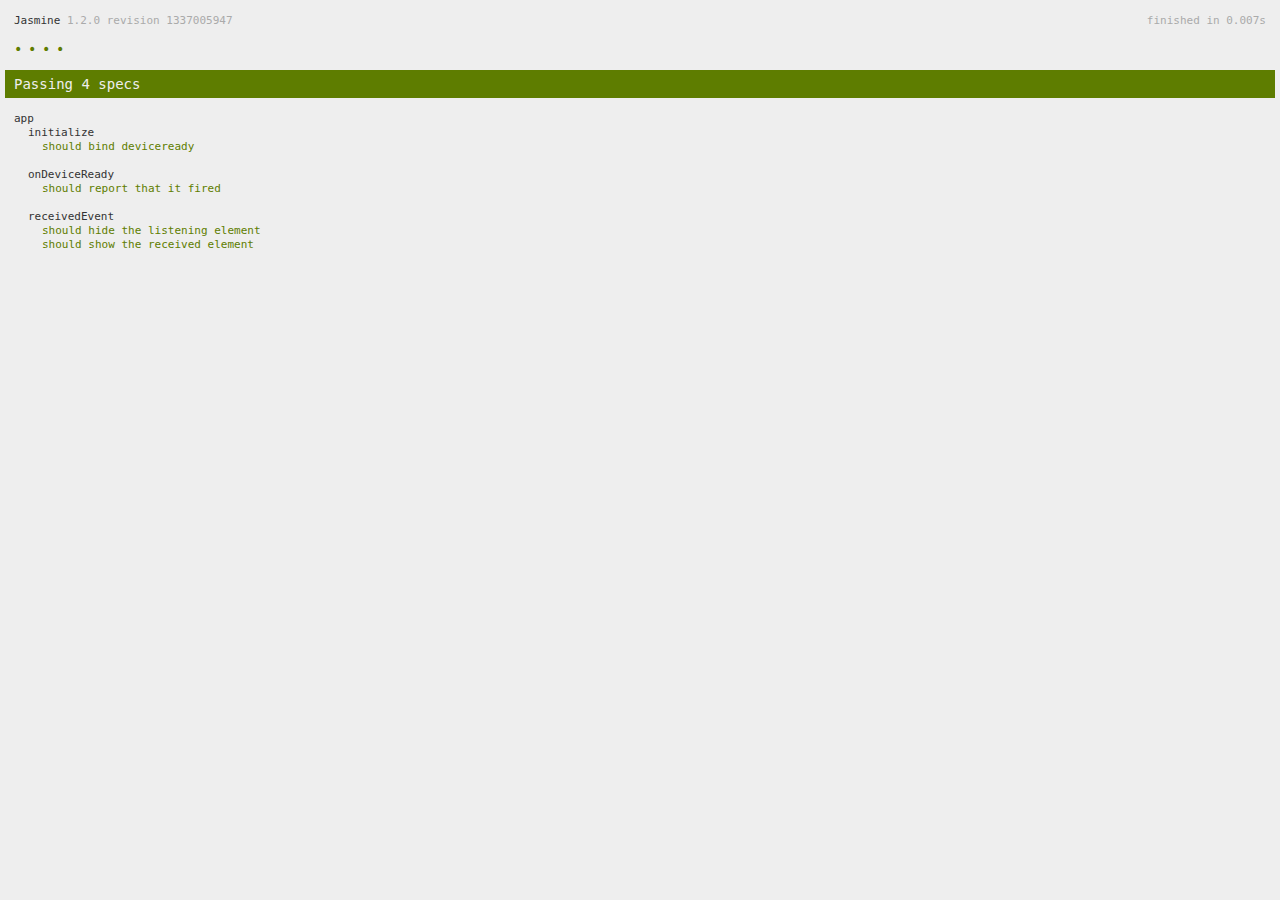
<file: assets/www/spec.html>
<!DOCTYPE html>
<!--
    Licensed to the Apache Software Foundation (ASF) under one
    or more contributor license agreements.  See the NOTICE file
    distributed with this work for additional information
    regarding copyright ownership.  The ASF licenses this file
    to you under the Apache License, Version 2.0 (the
    "License"); you may not use this file except in compliance
    with the License.  You may obtain a copy of the License at

    http://www.apache.org/licenses/LICENSE-2.0

    Unless required by applicable law or agreed to in writing,
    software distributed under the License is distributed on an
    "AS IS" BASIS, WITHOUT WARRANTIES OR CONDITIONS OF ANY
     KIND, either express or implied.  See the License for the
    specific language governing permissions and limitations
    under the License.
-->
<html>
    <head>
        <title>Jasmine Spec Runner</title>

        <!-- jasmine source -->
        <link rel="shortcut icon" type="image/png" href="spec/lib/jasmine-1.2.0/jasmine_favicon.png">
        <link rel="stylesheet" type="text/css" href="spec/lib/jasmine-1.2.0/jasmine.css">
        <script type="text/javascript" src="spec/lib/jasmine-1.2.0/jasmine.js"></script>
        <script type="text/javascript" src="spec/lib/jasmine-1.2.0/jasmine-html.js"></script>

        <!-- include source files here... -->
        <script type="text/javascript" src="js/index.js"></script>

        <!-- include spec files here... -->
        <script type="text/javascript" src="spec/helper.js"></script>
        <script type="text/javascript" src="spec/index.js"></script>

        <script type="text/javascript">
            (function() {
                var jasmineEnv = jasmine.getEnv();
                jasmineEnv.updateInterval = 1000;

                var htmlReporter = new jasmine.HtmlReporter();

                jasmineEnv.addReporter(htmlReporter);

                jasmineEnv.specFilter = function(spec) {
                    return htmlReporter.specFilter(spec);
                };

                var currentWindowOnload = window.onload;

                window.onload = function() {
                    if (currentWindowOnload) {
                        currentWindowOnload();
                    }
                    execJasmine();
                };

                function execJasmine() {
                    jasmineEnv.execute();
                }
            })();
        </script>
    </head>
    <body>
        <div id="stage" style="display:none;"></div>
    </body>
</html>
</file>
<file: assets/www/css/style.css>
.class{
	margin: 5em !important;
	padding: 5em;
}

.class dt{
	margin-left: 5em;
	font: 1.5em Arial;
}

.class dd{
	font: 1.2em Verdana;


}
</file>
<file: assets/www/spec/lib/jasmine-1.2.0/jasmine.css>
body { background-color: #eeeeee; padding: 0; margin: 5px; overflow-y: scroll; }

#HTMLReporter { font-size: 11px; font-family: Monaco, "Lucida Console", monospace; line-height: 14px; color: #333333; }
#HTMLReporter a { text-decoration: none; }
#HTMLReporter a:hover { text-decoration: underline; }
#HTMLReporter p, #HTMLReporter h1, #HTMLReporter h2, #HTMLReporter h3, #HTMLReporter h4, #HTMLReporter h5, #HTMLReporter h6 { margin: 0; line-height: 14px; }
#HTMLReporter .banner, #HTMLReporter .symbolSummary, #HTMLReporter .summary, #HTMLReporter .resultMessage, #HTMLReporter .specDetail .description, #HTMLReporter .alert .bar, #HTMLReporter .stackTrace { padding-left: 9px; padding-right: 9px; }
#HTMLReporter #jasmine_content { position: fixed; right: 100%; }
#HTMLReporter .version { color: #aaaaaa; }
#HTMLReporter .banner { margin-top: 14px; }
#HTMLReporter .duration { color: #aaaaaa; float: right; }
#HTMLReporter .symbolSummary { overflow: hidden; *zoom: 1; margin: 14px 0; }
#HTMLReporter .symbolSummary li { display: block; float: left; height: 7px; width: 14px; margin-bottom: 7px; font-size: 16px; }
#HTMLReporter .symbolSummary li.passed { font-size: 14px; }
#HTMLReporter .symbolSummary li.passed:before { color: #5e7d00; content: "\02022"; }
#HTMLReporter .symbolSummary li.failed { line-height: 9px; }
#HTMLReporter .symbolSummary li.failed:before { color: #b03911; content: "x"; font-weight: bold; margin-left: -1px; }
#HTMLReporter .symbolSummary li.skipped { font-size: 14px; }
#HTMLReporter .symbolSummary li.skipped:before { color: #bababa; content: "\02022"; }
#HTMLReporter .symbolSummary li.pending { line-height: 11px; }
#HTMLReporter .symbolSummary li.pending:before { color: #aaaaaa; content: "-"; }
#HTMLReporter .bar { line-height: 28px; font-size: 14px; display: block; color: #eee; }
#HTMLReporter .runningAlert { background-color: #666666; }
#HTMLReporter .skippedAlert { background-color: #aaaaaa; }
#HTMLReporter .skippedAlert:first-child { background-color: #333333; }
#HTMLReporter .skippedAlert:hover { text-decoration: none; color: white; text-decoration: underline; }
#HTMLReporter .passingAlert { background-color: #a6b779; }
#HTMLReporter .passingAlert:first-child { background-color: #5e7d00; }
#HTMLReporter .failingAlert { background-color: #cf867e; }
#HTMLReporter .failingAlert:first-child { background-color: #b03911; }
#HTMLReporter .results { margin-top: 14px; }
#HTMLReporter #details { display: none; }
#HTMLReporter .resultsMenu, #HTMLReporter .resultsMenu a { background-color: #fff; color: #333333; }
#HTMLReporter.showDetails .summaryMenuItem { font-weight: normal; text-decoration: inherit; }
#HTMLReporter.showDetails .summaryMenuItem:hover { text-decoration: underline; }
#HTMLReporter.showDetails .detailsMenuItem { font-weight: bold; text-decoration: underline; }
#HTMLReporter.showDetails .summary { display: none; }
#HTMLReporter.showDetails #details { display: block; }
#HTMLReporter .summaryMenuItem { font-weight: bold; text-decoration: underline; }
#HTMLReporter .summary { margin-top: 14px; }
#HTMLReporter .summary .suite .suite, #HTMLReporter .summary .specSummary { margin-left: 14px; }
#HTMLReporter .summary .specSummary.passed a { color: #5e7d00; }
#HTMLReporter .summary .specSummary.failed a { color: #b03911; }
#HTMLReporter .description + .suite { margin-top: 0; }
#HTMLReporter .suite { margin-top: 14px; }
#HTMLReporter .suite a { color: #333333; }
#HTMLReporter #details .specDetail { margin-bottom: 28px; }
#HTMLReporter #details .specDetail .description { display: block; color: white; background-color: #b03911; }
#HTMLReporter .resultMessage { padding-top: 14px; color: #333333; }
#HTMLReporter .resultMessage span.result { display: block; }
#HTMLReporter .stackTrace { margin: 5px 0 0 0; max-height: 224px; overflow: auto; line-height: 18px; color: #666666; border: 1px solid #ddd; background: white; white-space: pre; }

#TrivialReporter { padding: 8px 13px; position: absolute; top: 0; bottom: 0; left: 0; right: 0; overflow-y: scroll; background-color: white; font-family: "Helvetica Neue Light", "Lucida Grande", "Calibri", "Arial", sans-serif; /*.resultMessage {*/ /*white-space: pre;*/ /*}*/ }
#TrivialReporter a:visited, #TrivialReporter a { color: #303; }
#TrivialReporter a:hover, #TrivialReporter a:active { color: blue; }
#TrivialReporter .run_spec { float: right; padding-right: 5px; font-size: .8em; text-decoration: none; }
#TrivialReporter .banner { color: #303; background-color: #fef; padding: 5px; }
#TrivialReporter .logo { float: left; font-size: 1.1em; padding-left: 5px; }
#TrivialReporter .logo .version { font-size: .6em; padding-left: 1em; }
#TrivialReporter .runner.running { background-color: yellow; }
#TrivialReporter .options { text-align: right; font-size: .8em; }
#TrivialReporter .suite { border: 1px outset gray; margin: 5px 0; padding-left: 1em; }
#TrivialReporter .suite .suite { margin: 5px; }
#TrivialReporter .suite.passed { background-color: #dfd; }
#TrivialReporter .suite.failed { background-color: #fdd; }
#TrivialReporter .spec { margin: 5px; padding-left: 1em; clear: both; }
#TrivialReporter .spec.failed, #TrivialReporter .spec.passed, #TrivialReporter .spec.skipped { padding-bottom: 5px; border: 1px solid gray; }
#TrivialReporter .spec.failed { background-color: #fbb; border-color: red; }
#TrivialReporter .spec.passed { background-color: #bfb; border-color: green; }
#TrivialReporter .spec.skipped { background-color: #bbb; }
#TrivialReporter .messages { border-left: 1px dashed gray; padding-left: 1em; padding-right: 1em; }
#TrivialReporter .passed { background-color: #cfc; display: none; }
#TrivialReporter .failed { background-color: #fbb; }
#TrivialReporter .skipped { color: #777; background-color: #eee; display: none; }
#TrivialReporter .resultMessage span.result { display: block; line-height: 2em; color: black; }
#TrivialReporter .resultMessage .mismatch { color: black; }
#TrivialReporter .stackTrace { white-space: pre; font-size: .8em; margin-left: 10px; max-height: 5em; overflow: auto; border: 1px inset red; padding: 1em; background: #eef; }
#TrivialReporter .finished-at { padding-left: 1em; font-size: .6em; }
#TrivialReporter.show-passed .passed, #TrivialReporter.show-skipped .skipped { display: block; }
#TrivialReporter #jasmine_content { position: fixed; right: 100%; }
#TrivialReporter .runner { border: 1px solid gray; display: block; margin: 5px 0; padding: 2px 0 2px 10px; }
</file>
<file: assets/www/js/themes/fernando.min.css>
/*!
* jQuery Mobile 1.3.2
* Git HEAD hash: 528cf0e96940644ea644096bfeb913ed920ffaef <> Date: Fri Jul 19 2013 22:17:57 UTC
* http://jquerymobile.com
*
* Copyright 2010, 2013 jQuery Foundation, Inc. and other contributors
* Released under the MIT license.
* http://jquery.org/license
*
*/

.ui-bar-a{border:1px solid #d0403e ;background:#d0403e ;color:#ffffff ;font-weight:bold;text-shadow:0  1px  0  #444444 ;background-image:-webkit-gradient(linear,left top,left bottom,from( #e44644 ),to( #bb3937 )); background-image:-webkit-linear-gradient( #e44644,#bb3937 ); background-image:   -moz-linear-gradient( #e44644,#bb3937 ); background-image:    -ms-linear-gradient( #e44644,#bb3937 ); background-image:     -o-linear-gradient( #e44644,#bb3937 ); background-image:        linear-gradient( #e44644,#bb3937 );}.ui-bar-a .ui-link-inherit{color:#ffffff ;}.ui-bar-a a.ui-link{color:#7cc4e7 ;font-weight:bold;}.ui-bar-a a.ui-link:visited{   color:#2489ce ;}.ui-bar-a a.ui-link:hover{color:#2489ce ;}.ui-bar-a a.ui-link:active{color:#2489ce ;}.ui-bar-a,.ui-bar-a input,.ui-bar-a select,.ui-bar-a textarea,.ui-bar-a button{font-family:Helvetica,Arial,sans-serif ;}.ui-body-a,.ui-overlay-a{border:1px solid #8a8212 ;color:#000000 ;text-shadow:0  1px  0  #eeeeee ;background:#fcee21 ;background-image:-webkit-gradient(linear,left top,left bottom,from( #FFFF24 ),to( #e2d61d )); background-image:-webkit-linear-gradient( #FFFF24,#e2d61d ); background-image:   -moz-linear-gradient( #FFFF24,#e2d61d ); background-image:    -ms-linear-gradient( #FFFF24,#e2d61d ); background-image:     -o-linear-gradient( #FFFF24,#e2d61d ); background-image:        linear-gradient( #FFFF24,#e2d61d );}.ui-overlay-a{background-image:none;border-width:0;}.ui-body-a,.ui-body-a input,.ui-body-a select,.ui-body-a textarea,.ui-body-a button{font-family:Helvetica,Arial,sans-serif ;}.ui-body-a .ui-link-inherit{color:#000000 ;}.ui-body-a .ui-link{color:#000000 ;font-weight:bold;}.ui-body-a .ui-link:visited{   color:#000000 ;}.ui-body-a .ui-link:hover{color:#454545 ;}.ui-body-a .ui-link:active{color:#000000 ;}.ui-btn-up-a{border:1px solid #fcee21 ;background:#fcee21 ;font-weight:bold;color:#000000 ;text-shadow:0  1px  0  #eeeeee ;background-image:-webkit-gradient(linear,left top,left bottom,from( #FFFF24 ),to( #e2d61d )); background-image:-webkit-linear-gradient( #FFFF24,#e2d61d ); background-image:   -moz-linear-gradient( #FFFF24,#e2d61d ); background-image:    -ms-linear-gradient( #FFFF24,#e2d61d ); background-image:     -o-linear-gradient( #FFFF24,#e2d61d ); background-image:        linear-gradient( #FFFF24,#e2d61d );}.ui-btn-up-a:visited,.ui-btn-up-a a.ui-link-inherit{color:#000000 ;}.ui-btn-hover-a{border:1px solid #FFFF25 ;background:#FFFF25 ;font-weight:bold;color:#000000 ;text-shadow:0  1px  0  #eeeeee ;background-image:-webkit-gradient(linear,left top,left bottom,from( #FFFF28 ),to( #e5e521 )); background-image:-webkit-linear-gradient( #FFFF28,#e5e521 ); background-image:   -moz-linear-gradient( #FFFF28,#e5e521 ); background-image:    -ms-linear-gradient( #FFFF28,#e5e521 ); background-image:     -o-linear-gradient( #FFFF28,#e5e521 ); background-image:        linear-gradient( #FFFF28,#e5e521 );}.ui-btn-hover-a:visited,.ui-btn-hover-a:hover,.ui-btn-hover-a a.ui-link-inherit{color:#000000 ;}.ui-btn-down-a{border:1px solid #FFFF25 ;background:#FFFF25 ;font-weight:bold;color:#000000 ;text-shadow:0  1px  0  #eeeeee ;background-image:-webkit-gradient(linear,left top,left bottom,from( #e5e521 ),to( #FFFF28 )); background-image:-webkit-linear-gradient( #e5e521,#FFFF28 ); background-image:   -moz-linear-gradient( #e5e521,#FFFF28 ); background-image:    -ms-linear-gradient( #e5e521,#FFFF28 ); background-image:     -o-linear-gradient( #e5e521,#FFFF28 ); background-image:        linear-gradient( #e5e521,#FFFF28 );}.ui-btn-down-a:visited,.ui-btn-down-a:hover,.ui-btn-down-a a.ui-link-inherit{color:#000000 ;}.ui-btn-up-a,.ui-btn-hover-a,.ui-btn-down-a{font-family:Helvetica,Arial,sans-serif ;text-decoration:none;}.ui-bar-b{border:1px solid #ed1c24 ;background:#ed1c24 ;color:#ffffff ;font-weight:bold;text-shadow:0  1px  0  #444444 ;background-image:-webkit-gradient(linear,left top,left bottom,from( #FF1e27 ),to( #d51920 )); background-image:-webkit-linear-gradient( #FF1e27,#d51920 ); background-image:   -moz-linear-gradient( #FF1e27,#d51920 ); background-image:    -ms-linear-gradient( #FF1e27,#d51920 ); background-image:     -o-linear-gradient( #FF1e27,#d51920 ); background-image:        linear-gradient( #FF1e27,#d51920 );}.ui-bar-b .ui-link-inherit{color:#ffffff ;}.ui-bar-b a.ui-link{color:#7cc4e7 ;font-weight:bold;}.ui-bar-b a.ui-link:visited{   color:#2489ce ;}.ui-bar-b a.ui-link:hover{color:#2489ce ;}.ui-bar-b a.ui-link:active{color:#2489ce ;}.ui-bar-b,.ui-bar-b input,.ui-bar-b select,.ui-bar-b textarea,.ui-bar-b button{font-family:Helvetica,Arial,sans-serif ;}.ui-body-b,.ui-overlay-b{border:1px solid #4d6c22 ;color:#ffffff ;text-shadow:0  1px  0  #444444 ;background:#8cc63f ;background-image:-webkit-gradient(linear,left top,left bottom,from( #9ad945 ),to( #7eb238 )); background-image:-webkit-linear-gradient( #9ad945,#7eb238 ); background-image:   -moz-linear-gradient( #9ad945,#7eb238 ); background-image:    -ms-linear-gradient( #9ad945,#7eb238 ); background-image:     -o-linear-gradient( #9ad945,#7eb238 ); background-image:        linear-gradient( #9ad945,#7eb238 );}.ui-overlay-b{background-image:none;border-width:0;}.ui-body-b,.ui-body-b input,.ui-body-b select,.ui-body-b textarea,.ui-body-b button{font-family:Helvetica,Arial,sans-serif ;}.ui-body-b .ui-link-inherit{color:#ffffff ;}.ui-body-b .ui-link{color:#2489ce ;font-weight:bold;}.ui-body-b .ui-link:visited{   color:#2489ce ;}.ui-body-b .ui-link:hover{color:#2489ce ;}.ui-body-b .ui-link:active{color:#2489ce ;}.ui-btn-up-b{border:1px solid #fcee21 ;background:#fcee21 ;font-weight:bold;color:#000000 ;text-shadow:0  1px  0  #eeeeee ;background-image:-webkit-gradient(linear,left top,left bottom,from( #FFFF24 ),to( #e2d61d )); background-image:-webkit-linear-gradient( #FFFF24,#e2d61d ); background-image:   -moz-linear-gradient( #FFFF24,#e2d61d ); background-image:    -ms-linear-gradient( #FFFF24,#e2d61d ); background-image:     -o-linear-gradient( #FFFF24,#e2d61d ); background-image:        linear-gradient( #FFFF24,#e2d61d );}.ui-btn-up-b:visited,.ui-btn-up-b a.ui-link-inherit{color:#000000 ;}.ui-btn-hover-b{border:1px solid #FFFF25 ;background:#FFFF25 ;font-weight:bold;color:#000000 ;text-shadow:0  1px  0  #eeeeee ;background-image:-webkit-gradient(linear,left top,left bottom,from( #FFFF28 ),to( #e5e521 )); background-image:-webkit-linear-gradient( #FFFF28,#e5e521 ); background-image:   -moz-linear-gradient( #FFFF28,#e5e521 ); background-image:    -ms-linear-gradient( #FFFF28,#e5e521 ); background-image:     -o-linear-gradient( #FFFF28,#e5e521 ); background-image:        linear-gradient( #FFFF28,#e5e521 );}.ui-btn-hover-b:visited,.ui-btn-hover-b:hover,.ui-btn-hover-b a.ui-link-inherit{color:#000000 ;}.ui-btn-down-b{border:1px solid #FFFF25 ;background:#FFFF25 ;font-weight:bold;color:#000000 ;text-shadow:0  1px  0  #eeeeee ;background-image:-webkit-gradient(linear,left top,left bottom,from( #e5e521 ),to( #FFFF28 )); background-image:-webkit-linear-gradient( #e5e521,#FFFF28 ); background-image:   -moz-linear-gradient( #e5e521,#FFFF28 ); background-image:    -ms-linear-gradient( #e5e521,#FFFF28 ); background-image:     -o-linear-gradient( #e5e521,#FFFF28 ); background-image:        linear-gradient( #e5e521,#FFFF28 );}.ui-btn-down-b:visited,.ui-btn-down-b:hover,.ui-btn-down-b a.ui-link-inherit{color:#000000 ;}.ui-btn-up-b,.ui-btn-hover-b,.ui-btn-down-b{font-family:Helvetica,Arial,sans-serif ;text-decoration:none;}.ui-bar-c{border:1px solid #ffef0a ;background:#ffef0a ;color:#000000 ;font-weight:bold;text-shadow:0  1px  0  #eeeeee ;background-image:-webkit-gradient(linear,left top,left bottom,from( #FFFF0b ),to( #e5d709 )); background-image:-webkit-linear-gradient( #FFFF0b,#e5d709 ); background-image:   -moz-linear-gradient( #FFFF0b,#e5d709 ); background-image:    -ms-linear-gradient( #FFFF0b,#e5d709 ); background-image:     -o-linear-gradient( #FFFF0b,#e5d709 ); background-image:        linear-gradient( #FFFF0b,#e5d709 );}.ui-bar-c .ui-link-inherit{color:#000000 ;}.ui-bar-c a.ui-link{color:#7cc4e7 ;font-weight:bold;}.ui-bar-c a.ui-link:visited{   color:#2489ce ;}.ui-bar-c a.ui-link:hover{color:#2489ce ;}.ui-bar-c a.ui-link:active{color:#2489ce ;}.ui-bar-c,.ui-bar-c input,.ui-bar-c select,.ui-bar-c textarea,.ui-bar-c button{font-family:Helvetica,Arial,sans-serif ;}.ui-body-c,.ui-overlay-c{border:1px solid #54cc60 ;color:#ffffff ;text-shadow:0  1px  0  #444444 ;background:#009245 ;background-image:-webkit-gradient(linear,left top,left bottom,from( #00a04b ),to( #00833e )); background-image:-webkit-linear-gradient( #00a04b,#00833e ); background-image:   -moz-linear-gradient( #00a04b,#00833e ); background-image:    -ms-linear-gradient( #00a04b,#00833e ); background-image:     -o-linear-gradient( #00a04b,#00833e ); background-image:        linear-gradient( #00a04b,#00833e );}.ui-overlay-c{background-image:none;border-width:0;}.ui-body-c,.ui-body-c input,.ui-body-c select,.ui-body-c textarea,.ui-body-c button{font-family:Helvetica,Arial,sans-serif ;}.ui-body-c .ui-link-inherit{color:#ffffff ;}.ui-body-c .ui-link{color:#2489ce ;font-weight:bold;}.ui-body-c .ui-link:visited{   color:#2489ce ;}.ui-body-c .ui-link:hover{color:#2489ce ;}.ui-body-c .ui-link:active{color:#2489ce ;}.ui-btn-up-c{border:1px solid #ff3434 ;background:#ff3434 ;font-weight:bold;color:#ffffff ;text-shadow:0  1px  0  #444444 ;background-image:-webkit-gradient(linear,left top,left bottom,from( #FF3939 ),to( #e52e2e )); background-image:-webkit-linear-gradient( #FF3939,#e52e2e ); background-image:   -moz-linear-gradient( #FF3939,#e52e2e ); background-image:    -ms-linear-gradient( #FF3939,#e52e2e ); background-image:     -o-linear-gradient( #FF3939,#e52e2e ); background-image:        linear-gradient( #FF3939,#e52e2e );}.ui-btn-up-c:visited,.ui-btn-up-c a.ui-link-inherit{color:#ffffff ;}.ui-btn-hover-c{border:1px solid #FF3b3b ;background:#FF3b3b ;font-weight:bold;color:#ffffff ;text-shadow:0  1px  0  #444444 ;background-image:-webkit-gradient(linear,left top,left bottom,from( #FF4040 ),to( #e53535 )); background-image:-webkit-linear-gradient( #FF4040,#e53535 ); background-image:   -moz-linear-gradient( #FF4040,#e53535 ); background-image:    -ms-linear-gradient( #FF4040,#e53535 ); background-image:     -o-linear-gradient( #FF4040,#e53535 ); background-image:        linear-gradient( #FF4040,#e53535 );}.ui-btn-hover-c:visited,.ui-btn-hover-c:hover,.ui-btn-hover-c a.ui-link-inherit{color:#ffffff ;}.ui-btn-down-c{border:1px solid #FF3b3b ;background:#FF3b3b ;font-weight:bold;color:#ffffff ;text-shadow:0  1px  0  #444444 ;background-image:-webkit-gradient(linear,left top,left bottom,from( #e53535 ),to( #FF4040 )); background-image:-webkit-linear-gradient( #e53535,#FF4040 ); background-image:   -moz-linear-gradient( #e53535,#FF4040 ); background-image:    -ms-linear-gradient( #e53535,#FF4040 ); background-image:     -o-linear-gradient( #e53535,#FF4040 ); background-image:        linear-gradient( #e53535,#FF4040 );}.ui-btn-down-c:visited,.ui-btn-down-c:hover,.ui-btn-down-c a.ui-link-inherit{color:#ffffff ;}.ui-btn-up-c,.ui-btn-hover-c,.ui-btn-down-c{font-family:Helvetica,Arial,sans-serif ;text-decoration:none;}a.ui-link-inherit{text-decoration:none !important;}.ui-btn-active{border:1px solid #f7931e ;background:#f7931e ;font-weight:bold;color:#ffffff ;cursor:pointer;text-shadow:0  1px  0  #444444 ;text-decoration:none;background-image:-webkit-gradient(linear,left top,left bottom,from( #FFa121 ),to( #de841b )); background-image:-webkit-linear-gradient( #FFa121,#de841b ); background-image:   -moz-linear-gradient( #FFa121,#de841b ); background-image:    -ms-linear-gradient( #FFa121,#de841b ); background-image:     -o-linear-gradient( #FFa121,#de841b ); background-image:        linear-gradient( #FFa121,#de841b ); font-family:Helvetica,Arial,sans-serif ;}.ui-btn-active:visited,.ui-btn-active:hover,.ui-btn-active a.ui-link-inherit{color:#ffffff ;}.ui-btn-inner{border-top:1px solid #fff;border-color:rgba(255,255,255,.3);}.ui-corner-all{-webkit-border-radius:.6em ;border-radius:.6em ;}.ui-br{border-color:rgb(130,130,130);border-color:rgba(130,130,130,.3);border-style:solid;}.ui-disabled{filter:Alpha(Opacity=30);opacity:.3;zoom:1;}.ui-disabled,.ui-disabled a{cursor:default !important;pointer-events:none;}.ui-icon,.ui-icon-searchfield:after{background:#666666 ;background:rgba(0,0,0,.4) ;background-image:url(images/icons-18-white.png) ;background-repeat:no-repeat;-webkit-border-radius:9px;border-radius:9px;}.ui-icon-alt .ui-icon,.ui-icon-alt .ui-icon-searchfield:after{background-color:#fff;background-color:rgba(255,255,255,.3);background-image:url(images/icons-18-black.png);background-repeat:no-repeat;}.ui-icon-nodisc .ui-icon,.ui-icon-nodisc .ui-icon-searchfield:after,.ui-icon-nodisc .ui-icon-alt .ui-icon,.ui-icon-nodisc .ui-icon-alt .ui-icon-searchfield:after{background-color:transparent;}.ui-icon-plus{background-position:-1px -1px;}.ui-icon-minus{background-position:-37px -1px;}.ui-icon-delete{background-position:-73px -1px;}.ui-icon-arrow-r{background-position:-108px -1px;}.ui-icon-arrow-l{background-position:-144px -1px;}.ui-icon-arrow-u{background-position:-180px -1px;}.ui-icon-arrow-d{background-position:-216px -1px;}.ui-icon-check{background-position:-252px -1px;}.ui-icon-gear{background-position:-288px -1px;}.ui-icon-refresh{background-position:-323px -1px;}.ui-icon-forward{background-position:-360px -1px;}.ui-icon-back{background-position:-396px -1px;}.ui-icon-grid{background-position:-432px -1px;}.ui-icon-star{background-position:-467px -1px;}.ui-icon-alert{background-position:-503px -1px;}.ui-icon-info{background-position:-539px -1px;}.ui-icon-home{background-position:-575px -1px;}.ui-icon-search,.ui-icon-searchfield:after{background-position:-611px -1px;}.ui-icon-checkbox-on{background-position:-647px -1px;}.ui-icon-checkbox-off{background-position:-683px -1px;}.ui-icon-radio-on{background-position:-718px -1px;}.ui-icon-radio-off{background-position:-754px -1px;}.ui-icon-bars{background-position:-788px -1px;}.ui-icon-edit{background-position:-824px -1px;}@media only screen and (-webkit-min-device-pixel-ratio:1.3),      only screen and (min--moz-device-pixel-ratio:1.3),      only screen and (min-resolution:200dpi){.ui-icon-plus,.ui-icon-minus,.ui-icon-delete,.ui-icon-arrow-r,.ui-icon-arrow-l,.ui-icon-arrow-u,.ui-icon-arrow-d,.ui-icon-check,.ui-icon-gear,.ui-icon-refresh,.ui-icon-forward,.ui-icon-back,.ui-icon-grid,.ui-icon-star,.ui-icon-alert,.ui-icon-info,.ui-icon-home,.ui-icon-bars,.ui-icon-edit,.ui-icon-search,.ui-icon-searchfield:after,.ui-icon-checkbox-off,.ui-icon-checkbox-on,.ui-icon-radio-off,.ui-icon-radio-on{background-image:url(images/icons-36-white.png);-moz-background-size:864px 18px;-o-background-size:864px 18px;-webkit-background-size:864px 18px;background-size:864px 18px;}.ui-icon-alt .ui-icon{background-image:url(images/icons-36-black.png);}.ui-icon-plus{background-position:0 50%;}.ui-icon-minus{background-position:-36px 50%;}.ui-icon-delete{background-position:-72px 50%;}.ui-icon-arrow-r{background-position:-108px 50%;}.ui-icon-arrow-l{background-position:-144px 50%;}.ui-icon-arrow-u{background-position:-179px 50%;}.ui-icon-arrow-d{background-position:-215px 50%;}.ui-icon-check{background-position:-252px 50%;}.ui-icon-gear{background-position:-287px 50%;}.ui-icon-refresh{background-position:-323px 50%;}.ui-icon-forward{background-position:-360px 50%;}.ui-icon-back{background-position:-395px 50%;}.ui-icon-grid{background-position:-431px 50%;}.ui-icon-star{background-position:-467px 50%;}.ui-icon-alert{background-position:-503px 50%;}.ui-icon-info{background-position:-538px 50%;}.ui-icon-home{background-position:-575px 50%;}.ui-icon-search,.ui-icon-searchfield:after{background-position:-611px 50%;}.ui-icon-checkbox-on{background-position:-647px 50%;}.ui-icon-checkbox-off{background-position:-683px 50%;}.ui-icon-radio-on{background-position:-718px 50%;}.ui-icon-radio-off{background-position:-754px 50%;}.ui-icon-bars{background-position:-788px 50%;}.ui-icon-edit{background-position:-824px 50%;}}.ui-checkbox .ui-icon,.ui-selectmenu-list .ui-icon{-webkit-border-radius:3px;border-radius:3px;}.ui-icon-checkbox-off,.ui-icon-radio-off{background-color:transparent;}.ui-checkbox-on .ui-icon,.ui-radio-on .ui-icon{background-color:#f7931e ; }.ui-icon-loading{background:url(images/ajax-loader.gif);background-size:46px 46px;}.ui-btn-corner-all{-webkit-border-radius:1em ;border-radius:1em ;}.ui-corner-all,.ui-btn-corner-all{-webkit-background-clip:padding;background-clip:padding-box;}.ui-overlay{background:#666;filter:Alpha(Opacity=50);opacity:.5;position:absolute;width:100%;height:100%;}.ui-overlay-shadow{-moz-box-shadow:0 0 12px rgba(0,0,0,.6);-webkit-box-shadow:0 0 12px rgba(0,0,0,.6);box-shadow:0 0 12px rgba(0,0,0,.6);}.ui-shadow{-moz-box-shadow:0 1px 3px  rgba(0,0,0,.2) ;-webkit-box-shadow:0 1px 3px  rgba(0,0,0,.2) ;box-shadow:0 1px 3px  rgba(0,0,0,.2) }.ui-bar-a .ui-shadow,.ui-bar-b .ui-shadow,.ui-bar-c .ui-shadow {-moz-box-shadow:0 1px 0 rgba(255,255,255,.3);-webkit-box-shadow:0 1px 0 rgba(255,255,255,.3);box-shadow:0 1px 0 rgba(255,255,255,.3);}.ui-shadow-inset{-moz-box-shadow:inset 0 1px 4px rgba(0,0,0,.2);-webkit-box-shadow:inset 0 1px 4px rgba(0,0,0,.2);box-shadow:inset 0 1px 4px rgba(0,0,0,.2);}.ui-icon-shadow{-moz-box-shadow:0 1px 0 rgba(255,255,255,.4) ;-webkit-box-shadow:0 1px 0 rgba(255,255,255,.4) ;box-shadow:0 1px 0 rgba(255,255,255,.4) ;}.ui-btn:focus,.ui-link-inherit:focus{outline:0;}.ui-btn.ui-focus{z-index:1;}.ui-focus,.ui-btn:focus{-moz-box-shadow:inset 0 0 3px #f7931e,0 0 9px #f7931e ;-webkit-box-shadow:inset 0 0 3px #f7931e,0 0 9px #f7931e ;box-shadow:inset 0 0 3px #f7931e,0 0 9px #f7931e ;}.ui-input-text.ui-focus,.ui-input-search.ui-focus{-moz-box-shadow:0 0 12px #f7931e ;-webkit-box-shadow:0 0 12px #f7931e ;box-shadow:0 0 12px #f7931e ;}.ui-mobile-nosupport-boxshadow *{-moz-box-shadow:none !important;-webkit-box-shadow:none !important;box-shadow:none !important;}.ui-mobile-nosupport-boxshadow .ui-focus,.ui-mobile-nosupport-boxshadow .ui-btn:focus,.ui-mobile-nosupport-boxshadow .ui-link-inherit:focus{outline-width:1px;outline-style:auto;}
</file>
<file: assets/www/js/themes/fernando.css>
/*!
* jQuery Mobile 1.3.2
* Git HEAD hash: 528cf0e96940644ea644096bfeb913ed920ffaef <> Date: Fri Jul 19 2013 22:17:57 UTC
* http://jquerymobile.com
*
* Copyright 2010, 2013 jQuery Foundation, Inc. and other contributors
* Released under the MIT license.
* http://jquery.org/license
*
*/


/* Swatches */
/* A
-----------------------------------------------------------------------------------------------------------*/
.ui-bar-a {
	border: 1px solid #d0403e /*{a-bar-border}*/;
	background: #d0403e /*{a-bar-background-color}*/;
	color: #ffffff /*{a-bar-color}*/;
	font-weight: bold;
	text-shadow: 0 /*{a-bar-shadow-x}*/ 1px /*{a-bar-shadow-y}*/ 0 /*{a-bar-shadow-radius}*/ #444444 /*{a-bar-shadow-color}*/;
	background-image: -webkit-gradient(linear, left top, left bottom, from( #e44644 /*{a-bar-background-start}*/), to( #bb3937 /*{a-bar-background-end}*/)); /* Saf4+, Chrome */
	background-image: -webkit-linear-gradient( #e44644 /*{a-bar-background-start}*/, #bb3937 /*{a-bar-background-end}*/); /* Chrome 10+, Saf5.1+ */
	background-image:    -moz-linear-gradient( #e44644 /*{a-bar-background-start}*/, #bb3937 /*{a-bar-background-end}*/); /* FF3.6 */
	background-image:     -ms-linear-gradient( #e44644 /*{a-bar-background-start}*/, #bb3937 /*{a-bar-background-end}*/); /* IE10 */
	background-image:      -o-linear-gradient( #e44644 /*{a-bar-background-start}*/, #bb3937 /*{a-bar-background-end}*/); /* Opera 11.10+ */
	background-image:         linear-gradient( #e44644 /*{a-bar-background-start}*/, #bb3937 /*{a-bar-background-end}*/);
}
.ui-bar-a .ui-link-inherit {
	color: #ffffff /*{a-bar-color}*/;
}
.ui-bar-a a.ui-link {
	color: #7cc4e7 /*{a-bar-link-color}*/;
	font-weight: bold;
}
.ui-bar-a a.ui-link:visited {
    color: #2489ce /*{a-bar-link-visited}*/;
}
.ui-bar-a a.ui-link:hover {
	color: #2489ce /*{a-bar-link-hover}*/;
}
.ui-bar-a a.ui-link:active {
	color: #2489ce /*{a-bar-link-active}*/;
}
.ui-bar-a,
.ui-bar-a input,
.ui-bar-a select,
.ui-bar-a textarea,
.ui-bar-a button {
	 font-family: Helvetica, Arial, sans-serif /*{global-font-family}*/;
}
.ui-body-a,
.ui-overlay-a {
	border: 1px solid #8a8212 /*{a-body-border}*/;
	color: #000000 /*{a-body-color}*/;
	text-shadow: 0 /*{a-body-shadow-x}*/ 1px /*{a-body-shadow-y}*/ 0 /*{a-body-shadow-radius}*/ #eeeeee /*{a-body-shadow-color}*/;
	background: #fcee21 /*{a-body-background-color}*/;
	background-image: -webkit-gradient(linear, left top, left bottom, from( #FFFF24 /*{a-body-background-start}*/), to( #e2d61d /*{a-body-background-end}*/)); /* Saf4+, Chrome */
	background-image: -webkit-linear-gradient( #FFFF24 /*{a-body-background-start}*/, #e2d61d /*{a-body-background-end}*/); /* Chrome 10+, Saf5.1+ */
	background-image:    -moz-linear-gradient( #FFFF24 /*{a-body-background-start}*/, #e2d61d /*{a-body-background-end}*/); /* FF3.6 */
	background-image:     -ms-linear-gradient( #FFFF24 /*{a-body-background-start}*/, #e2d61d /*{a-body-background-end}*/); /* IE10 */
	background-image:      -o-linear-gradient( #FFFF24 /*{a-body-background-start}*/, #e2d61d /*{a-body-background-end}*/); /* Opera 11.10+ */
	background-image:         linear-gradient( #FFFF24 /*{a-body-background-start}*/, #e2d61d /*{a-body-background-end}*/);
}
.ui-overlay-a {
	background-image: none;
	border-width: 0;
}
.ui-body-a,
.ui-body-a input,
.ui-body-a select,
.ui-body-a textarea,
.ui-body-a button {
	 font-family: Helvetica, Arial, sans-serif /*{global-font-family}*/;
}
.ui-body-a .ui-link-inherit {
	color: #000000 /*{a-body-color}*/;
}
.ui-body-a .ui-link {
	color: #000000 /*{a-body-link-color}*/;
	font-weight: bold;
}
.ui-body-a .ui-link:visited {
    color: #000000 /*{a-body-link-visited}*/;
}
.ui-body-a .ui-link:hover {
	color: #454545 /*{a-body-link-hover}*/;
}
.ui-body-a .ui-link:active {
	color: #000000 /*{a-body-link-active}*/;
}
.ui-btn-up-a {
	border: 1px solid #fcee21 /*{a-bup-border}*/;
	background: #fcee21 /*{a-bup-background-color}*/;
	font-weight: bold;
	color: #000000 /*{a-bup-color}*/;
	text-shadow: 0 /*{a-bup-shadow-x}*/ 1px /*{a-bup-shadow-y}*/ 0 /*{a-bup-shadow-radius}*/ #eeeeee /*{a-bup-shadow-color}*/;
	background-image: -webkit-gradient(linear, left top, left bottom, from( #FFFF24 /*{a-bup-background-start}*/), to( #e2d61d /*{a-bup-background-end}*/)); /* Saf4+, Chrome */
	background-image: -webkit-linear-gradient( #FFFF24 /*{a-bup-background-start}*/, #e2d61d /*{a-bup-background-end}*/); /* Chrome 10+, Saf5.1+ */
	background-image:    -moz-linear-gradient( #FFFF24 /*{a-bup-background-start}*/, #e2d61d /*{a-bup-background-end}*/); /* FF3.6 */
	background-image:     -ms-linear-gradient( #FFFF24 /*{a-bup-background-start}*/, #e2d61d /*{a-bup-background-end}*/); /* IE10 */
	background-image:      -o-linear-gradient( #FFFF24 /*{a-bup-background-start}*/, #e2d61d /*{a-bup-background-end}*/); /* Opera 11.10+ */
	background-image:         linear-gradient( #FFFF24 /*{a-bup-background-start}*/, #e2d61d /*{a-bup-background-end}*/);
}
.ui-btn-up-a:visited,
.ui-btn-up-a a.ui-link-inherit {
	color: #000000 /*{a-bup-color}*/;
}
.ui-btn-hover-a {
	border: 1px solid #FFFF25 /*{a-bhover-border}*/;
	background: #FFFF25 /*{a-bhover-background-color}*/;
	font-weight: bold;
	color: #000000 /*{a-bhover-color}*/;
	text-shadow: 0 /*{a-bhover-shadow-x}*/ 1px /*{a-bhover-shadow-y}*/ 0 /*{a-bhover-shadow-radius}*/ #eeeeee /*{a-bhover-shadow-color}*/;
	background-image: -webkit-gradient(linear, left top, left bottom, from( #FFFF28 /*{a-bhover-background-start}*/), to( #e5e521 /*{a-bhover-background-end}*/)); /* Saf4+, Chrome */
	background-image: -webkit-linear-gradient( #FFFF28 /*{a-bhover-background-start}*/, #e5e521 /*{a-bhover-background-end}*/); /* Chrome 10+, Saf5.1+ */
	background-image:    -moz-linear-gradient( #FFFF28 /*{a-bhover-background-start}*/, #e5e521 /*{a-bhover-background-end}*/); /* FF3.6 */
	background-image:     -ms-linear-gradient( #FFFF28 /*{a-bhover-background-start}*/, #e5e521 /*{a-bhover-background-end}*/); /* IE10 */
	background-image:      -o-linear-gradient( #FFFF28 /*{a-bhover-background-start}*/, #e5e521 /*{a-bhover-background-end}*/); /* Opera 11.10+ */
	background-image:         linear-gradient( #FFFF28 /*{a-bhover-background-start}*/, #e5e521 /*{a-bhover-background-end}*/);
}
.ui-btn-hover-a:visited,
.ui-btn-hover-a:hover,
.ui-btn-hover-a a.ui-link-inherit {
	color: #000000 /*{a-bhover-color}*/;
}
.ui-btn-down-a {
	border: 1px solid #FFFF25 /*{a-bdown-border}*/;
	background: #FFFF25 /*{a-bdown-background-color}*/;
	font-weight: bold;
	color: #000000 /*{a-bdown-color}*/;
	text-shadow: 0 /*{a-bdown-shadow-x}*/ 1px /*{a-bdown-shadow-y}*/ 0 /*{a-bdown-shadow-radius}*/ #eeeeee /*{a-bdown-shadow-color}*/;
	background-image: -webkit-gradient(linear, left top, left bottom, from( #e5e521 /*{a-bdown-background-start}*/), to( #FFFF28 /*{a-bdown-background-end}*/)); /* Saf4+, Chrome */
	background-image: -webkit-linear-gradient( #e5e521 /*{a-bdown-background-start}*/, #FFFF28 /*{a-bdown-background-end}*/); /* Chrome 10+, Saf5.1+ */
	background-image:    -moz-linear-gradient( #e5e521 /*{a-bdown-background-start}*/, #FFFF28 /*{a-bdown-background-end}*/); /* FF3.6 */
	background-image:     -ms-linear-gradient( #e5e521 /*{a-bdown-background-start}*/, #FFFF28 /*{a-bdown-background-end}*/); /* IE10 */
	background-image:      -o-linear-gradient( #e5e521 /*{a-bdown-background-start}*/, #FFFF28 /*{a-bdown-background-end}*/); /* Opera 11.10+ */
	background-image:         linear-gradient( #e5e521 /*{a-bdown-background-start}*/, #FFFF28 /*{a-bdown-background-end}*/);
}
.ui-btn-down-a:visited,
.ui-btn-down-a:hover,
.ui-btn-down-a a.ui-link-inherit {
	color: #000000 /*{a-bdown-color}*/;
}
.ui-btn-up-a,
.ui-btn-hover-a,
.ui-btn-down-a {
	 font-family: Helvetica, Arial, sans-serif /*{global-font-family}*/;
	text-decoration: none;
}
/* B
-----------------------------------------------------------------------------------------------------------*/
.ui-bar-b {
	border: 1px solid #ed1c24 /*{b-bar-border}*/;
	background: #ed1c24 /*{b-bar-background-color}*/;
	color: #ffffff /*{b-bar-color}*/;
	font-weight: bold;
	text-shadow: 0 /*{b-bar-shadow-x}*/ 1px /*{b-bar-shadow-y}*/ 0 /*{b-bar-shadow-radius}*/ #444444 /*{b-bar-shadow-color}*/;
	background-image: -webkit-gradient(linear, left top, left bottom, from( #FF1e27 /*{b-bar-background-start}*/), to( #d51920 /*{b-bar-background-end}*/)); /* Saf4+, Chrome */
	background-image: -webkit-linear-gradient( #FF1e27 /*{b-bar-background-start}*/, #d51920 /*{b-bar-background-end}*/); /* Chrome 10+, Saf5.1+ */
	background-image:    -moz-linear-gradient( #FF1e27 /*{b-bar-background-start}*/, #d51920 /*{b-bar-background-end}*/); /* FF3.6 */
	background-image:     -ms-linear-gradient( #FF1e27 /*{b-bar-background-start}*/, #d51920 /*{b-bar-background-end}*/); /* IE10 */
	background-image:      -o-linear-gradient( #FF1e27 /*{b-bar-background-start}*/, #d51920 /*{b-bar-background-end}*/); /* Opera 11.10+ */
	background-image:         linear-gradient( #FF1e27 /*{b-bar-background-start}*/, #d51920 /*{b-bar-background-end}*/);
}
.ui-bar-b .ui-link-inherit {
	color: #ffffff /*{b-bar-color}*/;
}
.ui-bar-b a.ui-link {
	color: #7cc4e7 /*{b-bar-link-color}*/;
	font-weight: bold;
}
.ui-bar-b a.ui-link:visited {
    color: #2489ce /*{b-bar-link-visited}*/;
}
.ui-bar-b a.ui-link:hover {
	color: #2489ce /*{b-bar-link-hover}*/;
}
.ui-bar-b a.ui-link:active {
	color: #2489ce /*{b-bar-link-active}*/;
}
.ui-bar-b,
.ui-bar-b input,
.ui-bar-b select,
.ui-bar-b textarea,
.ui-bar-b button {
	 font-family: Helvetica, Arial, sans-serif /*{global-font-family}*/;
}
.ui-body-b,
.ui-overlay-b {
	border: 1px solid #4d6c22 /*{b-body-border}*/;
	color: #ffffff /*{b-body-color}*/;
	text-shadow: 0 /*{b-body-shadow-x}*/ 1px /*{b-body-shadow-y}*/ 0 /*{b-body-shadow-radius}*/ #444444 /*{b-body-shadow-color}*/;
	background: #8cc63f /*{b-body-background-color}*/;
	background-image: -webkit-gradient(linear, left top, left bottom, from( #9ad945 /*{b-body-background-start}*/), to( #7eb238 /*{b-body-background-end}*/)); /* Saf4+, Chrome */
	background-image: -webkit-linear-gradient( #9ad945 /*{b-body-background-start}*/, #7eb238 /*{b-body-background-end}*/); /* Chrome 10+, Saf5.1+ */
	background-image:    -moz-linear-gradient( #9ad945 /*{b-body-background-start}*/, #7eb238 /*{b-body-background-end}*/); /* FF3.6 */
	background-image:     -ms-linear-gradient( #9ad945 /*{b-body-background-start}*/, #7eb238 /*{b-body-background-end}*/); /* IE10 */
	background-image:      -o-linear-gradient( #9ad945 /*{b-body-background-start}*/, #7eb238 /*{b-body-background-end}*/); /* Opera 11.10+ */
	background-image:         linear-gradient( #9ad945 /*{b-body-background-start}*/, #7eb238 /*{b-body-background-end}*/);
}
.ui-overlay-b {
	background-image: none;
	border-width: 0;
}
.ui-body-b,
.ui-body-b input,
.ui-body-b select,
.ui-body-b textarea,
.ui-body-b button {
	 font-family: Helvetica, Arial, sans-serif /*{global-font-family}*/;
}
.ui-body-b .ui-link-inherit {
	color: #ffffff /*{b-body-color}*/;
}
.ui-body-b .ui-link {
	color: #2489ce /*{b-body-link-color}*/;
	font-weight: bold;
}
.ui-body-b .ui-link:visited {
    color: #2489ce /*{b-body-link-visited}*/;
}
.ui-body-b .ui-link:hover {
	color: #2489ce /*{b-body-link-hover}*/;
}
.ui-body-b .ui-link:active {
	color: #2489ce /*{b-body-link-active}*/;
}
.ui-btn-up-b {
	border: 1px solid #fcee21 /*{b-bup-border}*/;
	background: #fcee21 /*{b-bup-background-color}*/;
	font-weight: bold;
	color: #000000 /*{b-bup-color}*/;
	text-shadow: 0 /*{b-bup-shadow-x}*/ 1px /*{b-bup-shadow-y}*/ 0 /*{b-bup-shadow-radius}*/ #eeeeee /*{b-bup-shadow-color}*/;
	background-image: -webkit-gradient(linear, left top, left bottom, from( #FFFF24 /*{b-bup-background-start}*/), to( #e2d61d /*{b-bup-background-end}*/)); /* Saf4+, Chrome */
	background-image: -webkit-linear-gradient( #FFFF24 /*{b-bup-background-start}*/, #e2d61d /*{b-bup-background-end}*/); /* Chrome 10+, Saf5.1+ */
	background-image:    -moz-linear-gradient( #FFFF24 /*{b-bup-background-start}*/, #e2d61d /*{b-bup-background-end}*/); /* FF3.6 */
	background-image:     -ms-linear-gradient( #FFFF24 /*{b-bup-background-start}*/, #e2d61d /*{b-bup-background-end}*/); /* IE10 */
	background-image:      -o-linear-gradient( #FFFF24 /*{b-bup-background-start}*/, #e2d61d /*{b-bup-background-end}*/); /* Opera 11.10+ */
	background-image:         linear-gradient( #FFFF24 /*{b-bup-background-start}*/, #e2d61d /*{b-bup-background-end}*/);
}
.ui-btn-up-b:visited,
.ui-btn-up-b a.ui-link-inherit {
	color: #000000 /*{b-bup-color}*/;
}
.ui-btn-hover-b {
	border: 1px solid #FFFF25 /*{b-bhover-border}*/;
	background: #FFFF25 /*{b-bhover-background-color}*/;
	font-weight: bold;
	color: #000000 /*{b-bhover-color}*/;
	text-shadow: 0 /*{b-bhover-shadow-x}*/ 1px /*{b-bhover-shadow-y}*/ 0 /*{b-bhover-shadow-radius}*/ #eeeeee /*{b-bhover-shadow-color}*/;
	background-image: -webkit-gradient(linear, left top, left bottom, from( #FFFF28 /*{b-bhover-background-start}*/), to( #e5e521 /*{b-bhover-background-end}*/)); /* Saf4+, Chrome */
	background-image: -webkit-linear-gradient( #FFFF28 /*{b-bhover-background-start}*/, #e5e521 /*{b-bhover-background-end}*/); /* Chrome 10+, Saf5.1+ */
	background-image:    -moz-linear-gradient( #FFFF28 /*{b-bhover-background-start}*/, #e5e521 /*{b-bhover-background-end}*/); /* FF3.6 */
	background-image:     -ms-linear-gradient( #FFFF28 /*{b-bhover-background-start}*/, #e5e521 /*{b-bhover-background-end}*/); /* IE10 */
	background-image:      -o-linear-gradient( #FFFF28 /*{b-bhover-background-start}*/, #e5e521 /*{b-bhover-background-end}*/); /* Opera 11.10+ */
	background-image:         linear-gradient( #FFFF28 /*{b-bhover-background-start}*/, #e5e521 /*{b-bhover-background-end}*/);
}
.ui-btn-hover-b:visited,
.ui-btn-hover-b:hover,
.ui-btn-hover-b a.ui-link-inherit {
	color: #000000 /*{b-bhover-color}*/;
}
.ui-btn-down-b {
	border: 1px solid #FFFF25 /*{b-bdown-border}*/;
	background: #FFFF25 /*{b-bdown-background-color}*/;
	font-weight: bold;
	color: #000000 /*{b-bdown-color}*/;
	text-shadow: 0 /*{b-bdown-shadow-x}*/ 1px /*{b-bdown-shadow-y}*/ 0 /*{b-bdown-shadow-radius}*/ #eeeeee /*{b-bdown-shadow-color}*/;
	background-image: -webkit-gradient(linear, left top, left bottom, from( #e5e521 /*{b-bdown-background-start}*/), to( #FFFF28 /*{b-bdown-background-end}*/)); /* Saf4+, Chrome */
	background-image: -webkit-linear-gradient( #e5e521 /*{b-bdown-background-start}*/, #FFFF28 /*{b-bdown-background-end}*/); /* Chrome 10+, Saf5.1+ */
	background-image:    -moz-linear-gradient( #e5e521 /*{b-bdown-background-start}*/, #FFFF28 /*{b-bdown-background-end}*/); /* FF3.6 */
	background-image:     -ms-linear-gradient( #e5e521 /*{b-bdown-background-start}*/, #FFFF28 /*{b-bdown-background-end}*/); /* IE10 */
	background-image:      -o-linear-gradient( #e5e521 /*{b-bdown-background-start}*/, #FFFF28 /*{b-bdown-background-end}*/); /* Opera 11.10+ */
	background-image:         linear-gradient( #e5e521 /*{b-bdown-background-start}*/, #FFFF28 /*{b-bdown-background-end}*/);
}
.ui-btn-down-b:visited,
.ui-btn-down-b:hover,
.ui-btn-down-b a.ui-link-inherit {
	color: #000000 /*{b-bdown-color}*/;
}
.ui-btn-up-b,
.ui-btn-hover-b,
.ui-btn-down-b {
	 font-family: Helvetica, Arial, sans-serif /*{global-font-family}*/;
	text-decoration: none;
}


/* C
-----------------------------------------------------------------------------------------------------------*/
.ui-bar-c {
	border: 1px solid #ffef0a /*{c-bar-border}*/;
	background: #ffef0a /*{c-bar-background-color}*/;
	color: #000000 /*{c-bar-color}*/;
	font-weight: bold;
	text-shadow: 0 /*{c-bar-shadow-x}*/ 1px /*{c-bar-shadow-y}*/ 0 /*{c-bar-shadow-radius}*/ #eeeeee /*{c-bar-shadow-color}*/;
	background-image: -webkit-gradient(linear, left top, left bottom, from( #FFFF0b /*{c-bar-background-start}*/), to( #e5d709 /*{c-bar-background-end}*/)); /* Saf4+, Chrome */
	background-image: -webkit-linear-gradient( #FFFF0b /*{c-bar-background-start}*/, #e5d709 /*{c-bar-background-end}*/); /* Chrome 10+, Saf5.1+ */
	background-image:    -moz-linear-gradient( #FFFF0b /*{c-bar-background-start}*/, #e5d709 /*{c-bar-background-end}*/); /* FF3.6 */
	background-image:     -ms-linear-gradient( #FFFF0b /*{c-bar-background-start}*/, #e5d709 /*{c-bar-background-end}*/); /* IE10 */
	background-image:      -o-linear-gradient( #FFFF0b /*{c-bar-background-start}*/, #e5d709 /*{c-bar-background-end}*/); /* Opera 11.10+ */
	background-image:         linear-gradient( #FFFF0b /*{c-bar-background-start}*/, #e5d709 /*{c-bar-background-end}*/);
}
.ui-bar-c .ui-link-inherit {
	color: #000000 /*{c-bar-color}*/;
}
.ui-bar-c a.ui-link {
	color: #7cc4e7 /*{c-bar-link-color}*/;
	font-weight: bold;
}
.ui-bar-c a.ui-link:visited {
    color: #2489ce /*{c-bar-link-visited}*/;
}
.ui-bar-c a.ui-link:hover {
	color: #2489ce /*{c-bar-link-hover}*/;
}
.ui-bar-c a.ui-link:active {
	color: #2489ce /*{c-bar-link-active}*/;
}
.ui-bar-c,
.ui-bar-c input,
.ui-bar-c select,
.ui-bar-c textarea,
.ui-bar-c button {
	 font-family: Helvetica, Arial, sans-serif /*{global-font-family}*/;
}
.ui-body-c,
.ui-overlay-c {
	border: 1px solid #54cc60 /*{c-body-border}*/;
	color: #ffffff /*{c-body-color}*/;
	text-shadow: 0 /*{c-body-shadow-x}*/ 1px /*{c-body-shadow-y}*/ 0 /*{c-body-shadow-radius}*/ #444444 /*{c-body-shadow-color}*/;
	background: #009245 /*{c-body-background-color}*/;
	background-image: -webkit-gradient(linear, left top, left bottom, from( #00a04b /*{c-body-background-start}*/), to( #00833e /*{c-body-background-end}*/)); /* Saf4+, Chrome */
	background-image: -webkit-linear-gradient( #00a04b /*{c-body-background-start}*/, #00833e /*{c-body-background-end}*/); /* Chrome 10+, Saf5.1+ */
	background-image:    -moz-linear-gradient( #00a04b /*{c-body-background-start}*/, #00833e /*{c-body-background-end}*/); /* FF3.6 */
	background-image:     -ms-linear-gradient( #00a04b /*{c-body-background-start}*/, #00833e /*{c-body-background-end}*/); /* IE10 */
	background-image:      -o-linear-gradient( #00a04b /*{c-body-background-start}*/, #00833e /*{c-body-background-end}*/); /* Opera 11.10+ */
	background-image:         linear-gradient( #00a04b /*{c-body-background-start}*/, #00833e /*{c-body-background-end}*/);
}
.ui-overlay-c {
	background-image: none;
	border-width: 0;
}
.ui-body-c,
.ui-body-c input,
.ui-body-c select,
.ui-body-c textarea,
.ui-body-c button {
	 font-family: Helvetica, Arial, sans-serif /*{global-font-family}*/;
}
.ui-body-c .ui-link-inherit {
	color: #ffffff /*{c-body-color}*/;
}
.ui-body-c .ui-link {
	color: #2489ce /*{c-body-link-color}*/;
	font-weight: bold;
}
.ui-body-c .ui-link:visited {
    color: #2489ce /*{c-body-link-visited}*/;
}
.ui-body-c .ui-link:hover {
	color: #2489ce /*{c-body-link-hover}*/;
}
.ui-body-c .ui-link:active {
	color: #2489ce /*{c-body-link-active}*/;
}
.ui-btn-up-c {
	border: 1px solid #ff3434 /*{c-bup-border}*/;
	background: #ff3434 /*{c-bup-background-color}*/;
	font-weight: bold;
	color: #ffffff /*{c-bup-color}*/;
	text-shadow: 0 /*{c-bup-shadow-x}*/ 1px /*{c-bup-shadow-y}*/ 0 /*{c-bup-shadow-radius}*/ #444444 /*{c-bup-shadow-color}*/;
	background-image: -webkit-gradient(linear, left top, left bottom, from( #FF3939 /*{c-bup-background-start}*/), to( #e52e2e /*{c-bup-background-end}*/)); /* Saf4+, Chrome */
	background-image: -webkit-linear-gradient( #FF3939 /*{c-bup-background-start}*/, #e52e2e /*{c-bup-background-end}*/); /* Chrome 10+, Saf5.1+ */
	background-image:    -moz-linear-gradient( #FF3939 /*{c-bup-background-start}*/, #e52e2e /*{c-bup-background-end}*/); /* FF3.6 */
	background-image:     -ms-linear-gradient( #FF3939 /*{c-bup-background-start}*/, #e52e2e /*{c-bup-background-end}*/); /* IE10 */
	background-image:      -o-linear-gradient( #FF3939 /*{c-bup-background-start}*/, #e52e2e /*{c-bup-background-end}*/); /* Opera 11.10+ */
	background-image:         linear-gradient( #FF3939 /*{c-bup-background-start}*/, #e52e2e /*{c-bup-background-end}*/);
}
.ui-btn-up-c:visited,
.ui-btn-up-c a.ui-link-inherit {
	color: #ffffff /*{c-bup-color}*/;
}
.ui-btn-hover-c {
	border: 1px solid #FF3b3b /*{c-bhover-border}*/;
	background: #FF3b3b /*{c-bhover-background-color}*/;
	font-weight: bold;
	color: #ffffff /*{c-bhover-color}*/;
	text-shadow: 0 /*{c-bhover-shadow-x}*/ 1px /*{c-bhover-shadow-y}*/ 0 /*{c-bhover-shadow-radius}*/ #444444 /*{c-bhover-shadow-color}*/;
	background-image: -webkit-gradient(linear, left top, left bottom, from( #FF4040 /*{c-bhover-background-start}*/), to( #e53535 /*{c-bhover-background-end}*/)); /* Saf4+, Chrome */
	background-image: -webkit-linear-gradient( #FF4040 /*{c-bhover-background-start}*/, #e53535 /*{c-bhover-background-end}*/); /* Chrome 10+, Saf5.1+ */
	background-image:    -moz-linear-gradient( #FF4040 /*{c-bhover-background-start}*/, #e53535 /*{c-bhover-background-end}*/); /* FF3.6 */
	background-image:     -ms-linear-gradient( #FF4040 /*{c-bhover-background-start}*/, #e53535 /*{c-bhover-background-end}*/); /* IE10 */
	background-image:      -o-linear-gradient( #FF4040 /*{c-bhover-background-start}*/, #e53535 /*{c-bhover-background-end}*/); /* Opera 11.10+ */
	background-image:         linear-gradient( #FF4040 /*{c-bhover-background-start}*/, #e53535 /*{c-bhover-background-end}*/);
}
.ui-btn-hover-c:visited,
.ui-btn-hover-c:hover,
.ui-btn-hover-c a.ui-link-inherit {
	color: #ffffff /*{c-bhover-color}*/;
}
.ui-btn-down-c {
	border: 1px solid #FF3b3b /*{c-bdown-border}*/;
	background: #FF3b3b /*{c-bdown-background-color}*/;
	font-weight: bold;
	color: #ffffff /*{c-bdown-color}*/;
	text-shadow: 0 /*{c-bdown-shadow-x}*/ 1px /*{c-bdown-shadow-y}*/ 0 /*{c-bdown-shadow-radius}*/ #444444 /*{c-bdown-shadow-color}*/;
	background-image: -webkit-gradient(linear, left top, left bottom, from( #e53535 /*{c-bdown-background-start}*/), to( #FF4040 /*{c-bdown-background-end}*/)); /* Saf4+, Chrome */
	background-image: -webkit-linear-gradient( #e53535 /*{c-bdown-background-start}*/, #FF4040 /*{c-bdown-background-end}*/); /* Chrome 10+, Saf5.1+ */
	background-image:    -moz-linear-gradient( #e53535 /*{c-bdown-background-start}*/, #FF4040 /*{c-bdown-background-end}*/); /* FF3.6 */
	background-image:     -ms-linear-gradient( #e53535 /*{c-bdown-background-start}*/, #FF4040 /*{c-bdown-background-end}*/); /* IE10 */
	background-image:      -o-linear-gradient( #e53535 /*{c-bdown-background-start}*/, #FF4040 /*{c-bdown-background-end}*/); /* Opera 11.10+ */
	background-image:         linear-gradient( #e53535 /*{c-bdown-background-start}*/, #FF4040 /*{c-bdown-background-end}*/);
}
.ui-btn-down-c:visited,
.ui-btn-down-c:hover,
.ui-btn-down-c a.ui-link-inherit {
	color: #ffffff /*{c-bdown-color}*/;
}
.ui-btn-up-c,
.ui-btn-hover-c,
.ui-btn-down-c {
	 font-family: Helvetica, Arial, sans-serif /*{global-font-family}*/;
	text-decoration: none;
}


/* Structure */
/* links within "buttons" 
-----------------------------------------------------------------------------------------------------------*/
a.ui-link-inherit {
	text-decoration: none !important;
}
/* Active class used as the "on" state across all themes
-----------------------------------------------------------------------------------------------------------*/
.ui-btn-active {
	border: 1px solid #f7931e /*{global-active-border}*/;
	background: #f7931e /*{global-active-background-color}*/;
	font-weight: bold;
	color: #ffffff /*{global-active-color}*/;
	cursor: pointer;
	text-shadow: 0 /*{global-active-shadow-x}*/ 1px /*{global-active-shadow-y}*/ 0 /*{global-active-shadow-radius}*/ #444444 /*{global-active-shadow-color}*/;
	text-decoration: none;
	background-image: -webkit-gradient(linear, left top, left bottom, from( #FFa121 /*{global-active-background-start}*/), to( #de841b /*{global-active-background-end}*/)); /* Saf4+, Chrome */
	background-image: -webkit-linear-gradient( #FFa121 /*{global-active-background-start}*/, #de841b /*{global-active-background-end}*/); /* Chrome 10+, Saf5.1+ */
	background-image:    -moz-linear-gradient( #FFa121 /*{global-active-background-start}*/, #de841b /*{global-active-background-end}*/); /* FF3.6 */
	background-image:     -ms-linear-gradient( #FFa121 /*{global-active-background-start}*/, #de841b /*{global-active-background-end}*/); /* IE10 */
	background-image:      -o-linear-gradient( #FFa121 /*{global-active-background-start}*/, #de841b /*{global-active-background-end}*/); /* Opera 11.10+ */
	background-image:         linear-gradient( #FFa121 /*{global-active-background-start}*/, #de841b /*{global-active-background-end}*/);
	 font-family: Helvetica, Arial, sans-serif /*{global-font-family}*/;
}
.ui-btn-active:visited,
.ui-btn-active:hover,
.ui-btn-active a.ui-link-inherit {
	color: #ffffff /*{global-active-color}*/;
}
/* button inner top highlight
-----------------------------------------------------------------------------------------------------------*/
.ui-btn-inner {
	border-top: 1px solid 	#fff;
	border-color: 			rgba(255,255,255,.3);
}
/* corner rounding classes
-----------------------------------------------------------------------------------------------------------*/
.ui-corner-all {
	-webkit-border-radius: .6em /*{global-radii-blocks}*/;
	border-radius: .6em /*{global-radii-blocks}*/;
}
/* Form field separator
-----------------------------------------------------------------------------------------------------------*/
.ui-br {
	border-color: rgb(130,130,130);
	border-color: rgba(130,130,130,.3);
	border-style: solid;
}
/* Interaction cues
-----------------------------------------------------------------------------------------------------------*/
.ui-disabled {
	filter: Alpha(Opacity=30);
	opacity: .3;
	zoom: 1;
}
.ui-disabled,
.ui-disabled a {
	cursor: default !important;
	pointer-events: none;
}
/* Icons
-----------------------------------------------------------------------------------------------------------*/
.ui-icon,
.ui-icon-searchfield:after {
	background: #666666 /*{global-icon-color}*/;
	background: rgba(0,0,0,.4) /*{global-icon-disc}*/;
	background-image: url(images/icons-18-white.png) /*{global-icon-set}*/;
	background-repeat: no-repeat;
	-webkit-border-radius: 				9px;
	border-radius: 						9px;
}
/* Alt icon color
-----------------------------------------------------------------------------------------------------------*/
.ui-icon-alt .ui-icon,
.ui-icon-alt .ui-icon-searchfield:after {
	background-color: 						#fff;
	background-color: 						rgba(255,255,255,.3);
	background-image: url(images/icons-18-black.png);
	background-repeat: no-repeat;
}
/* No disc
-----------------------------------------------------------------------------------------------------------*/
.ui-icon-nodisc .ui-icon,
.ui-icon-nodisc .ui-icon-searchfield:after,
.ui-icon-nodisc .ui-icon-alt .ui-icon,
.ui-icon-nodisc .ui-icon-alt .ui-icon-searchfield:after {
	background-color: transparent;
}
/* Icon sprite
-----------------------------------------------------------------------------------------------------------*/
/* plus minus */
.ui-icon-plus {
	background-position: 	-1px -1px;
}
.ui-icon-minus {
	background-position: 	-37px -1px;
}
/* delete/close */
.ui-icon-delete {
	background-position: 	-73px -1px;
}
/* arrows */
.ui-icon-arrow-r {
	background-position: 	-108px -1px;
}
.ui-icon-arrow-l {
	background-position: 	-144px -1px;
}
.ui-icon-arrow-u {
	background-position: 	-180px -1px;
}
.ui-icon-arrow-d {
	background-position: 	-216px -1px;
}
/* misc */
.ui-icon-check {
	background-position: 	-252px -1px;
}
.ui-icon-gear {
	background-position: 	-288px -1px;
}
.ui-icon-refresh {
	background-position: 	-323px -1px;
}
.ui-icon-forward {
	background-position: 	-360px -1px;
}
.ui-icon-back {
	background-position: 	-396px -1px;
}
.ui-icon-grid {
	background-position: 	-432px -1px;
}
.ui-icon-star {
	background-position: 	-467px -1px;
}
.ui-icon-alert {
	background-position: 	-503px -1px;
}
.ui-icon-info {
	background-position: 	-539px -1px;
}
.ui-icon-home {
	background-position: 	-575px -1px;
}
/* search */
.ui-icon-search,
.ui-icon-searchfield:after {
	background-position: 	-611px -1px;
}
/* checkbox radio */
.ui-icon-checkbox-on {
	background-position: 	-647px -1px;
}
.ui-icon-checkbox-off {
	background-position: 	-683px -1px;
}
.ui-icon-radio-on {
	background-position: 	-718px -1px;
}
.ui-icon-radio-off {
	background-position: 	-754px -1px;
}
/* menu edit */
.ui-icon-bars {
	background-position: 	-788px -1px;
}
.ui-icon-edit {
	background-position: 	-824px -1px;
}
/* HD/"retina" sprite
-----------------------------------------------------------------------------------------------------------*/
@media only screen and (-webkit-min-device-pixel-ratio: 1.3),
       only screen and (min--moz-device-pixel-ratio: 1.3),
       only screen and (min-resolution: 200dpi) {
	
	.ui-icon-plus, .ui-icon-minus, .ui-icon-delete, .ui-icon-arrow-r,
	.ui-icon-arrow-l, .ui-icon-arrow-u, .ui-icon-arrow-d, .ui-icon-check,
	.ui-icon-gear, .ui-icon-refresh, .ui-icon-forward, .ui-icon-back,
	.ui-icon-grid, .ui-icon-star, .ui-icon-alert, .ui-icon-info, .ui-icon-home, .ui-icon-bars, .ui-icon-edit,
	.ui-icon-search, .ui-icon-searchfield:after, 
	.ui-icon-checkbox-off, .ui-icon-checkbox-on, .ui-icon-radio-off, .ui-icon-radio-on {
		background-image: url(images/icons-36-white.png);
		-moz-background-size: 864px 18px;
		-o-background-size: 864px 18px;
		-webkit-background-size: 864px 18px;
		background-size: 864px 18px;
	}
	.ui-icon-alt .ui-icon {
		background-image: url(images/icons-36-black.png);
	}
	.ui-icon-plus {
		background-position: 	0 50%;
	}
	.ui-icon-minus {
		background-position: 	-36px 50%;
	}
	.ui-icon-delete {
		background-position: 	-72px 50%;
	}
	.ui-icon-arrow-r {
		background-position: 	-108px 50%;
	}
	.ui-icon-arrow-l {
		background-position: 	-144px 50%;
	}
	.ui-icon-arrow-u {
		background-position: 	-179px 50%;
	}
	.ui-icon-arrow-d {
		background-position: 	-215px 50%;
	}
	.ui-icon-check {
		background-position: 	-252px 50%;
	}
	.ui-icon-gear {
		background-position: 	-287px 50%;
	}
	.ui-icon-refresh {
		background-position: 	-323px 50%;
	}
	.ui-icon-forward {
		background-position: 	-360px 50%;
	}
	.ui-icon-back {
		background-position: 	-395px 50%;
	}
	.ui-icon-grid {
		background-position: 	-431px 50%;
	}
	.ui-icon-star {
		background-position: 	-467px 50%;
	}
	.ui-icon-alert {
		background-position: 	-503px 50%;
	}
	.ui-icon-info {
		background-position: 	-538px 50%;
	}
	.ui-icon-home {
		background-position: 	-575px 50%;
	}
	.ui-icon-search,
	.ui-icon-searchfield:after {
		background-position: 	-611px 50%;
	}
	.ui-icon-checkbox-on {
		background-position: 	-647px 50%;
	}
	.ui-icon-checkbox-off {
		background-position: 	-683px 50%;
	}
	.ui-icon-radio-on {
		background-position: 	-718px 50%;
	}
	.ui-icon-radio-off {
		background-position: 	-754px 50%;
	}
	.ui-icon-bars {
		background-position: 	-788px 50%;
	
	}.ui-icon-edit {
		background-position: 	-824px 50%;
	}
}
/* checks,radios */
.ui-checkbox .ui-icon,
.ui-selectmenu-list .ui-icon {
	-webkit-border-radius: 3px;
	border-radius: 3px;
}
.ui-icon-checkbox-off,
.ui-icon-radio-off {
	background-color: transparent;	
}
.ui-checkbox-on .ui-icon,
.ui-radio-on .ui-icon {
	background-color: #f7931e /*{global-active-background-color}*/; /* NOTE: this hex should match the active state color. It's repeated here for cascade */
}
/* loading icon */
.ui-icon-loading {
	background: url(images/ajax-loader.gif);
	background-size: 46px 46px;
}
/* Button corner class
-----------------------------------------------------------------------------------------------------------*/
.ui-btn-corner-all {
	-webkit-border-radius: 1em /*{global-radii-buttons}*/;
	border-radius: 1em /*{global-radii-buttons}*/;
}
/* radius clip workaround for cleaning up corner trapping */
.ui-corner-all,
.ui-btn-corner-all {
	-webkit-background-clip: padding;
	background-clip: padding-box;
}
/* Overlay / modal
-----------------------------------------------------------------------------------------------------------*/
.ui-overlay {
	background: #666;
	filter: Alpha(Opacity=50);
	opacity: .5;
	position: absolute;
	width: 100%;
	height: 100%;
}
.ui-overlay-shadow {
	-moz-box-shadow: 0 0 12px 			rgba(0,0,0,.6);
	-webkit-box-shadow: 0 0 12px 		rgba(0,0,0,.6);
	box-shadow: 0 0 12px 				rgba(0,0,0,.6);
}
.ui-shadow {
	-moz-box-shadow: 0 1px 3px /*{global-box-shadow-size}*/ rgba(0,0,0,.2) /*{global-box-shadow-color}*/;
	-webkit-box-shadow: 0 1px 3px /*{global-box-shadow-size}*/ rgba(0,0,0,.2) /*{global-box-shadow-color}*/;
	box-shadow: 0 1px 3px /*{global-box-shadow-size}*/ rgba(0,0,0,.2) /*{global-box-shadow-color}*/
}
.ui-bar-a .ui-shadow,
.ui-bar-b .ui-shadow ,
.ui-bar-c .ui-shadow  {
	-moz-box-shadow: 0 1px 0 				rgba(255,255,255,.3);
	-webkit-box-shadow: 0 1px 0 			rgba(255,255,255,.3);
	box-shadow: 0 1px 0 					rgba(255,255,255,.3);
}
.ui-shadow-inset {
	-moz-box-shadow: inset 0 1px 4px 		rgba(0,0,0,.2);
	-webkit-box-shadow: inset 0 1px 4px 	rgba(0,0,0,.2);
	box-shadow: inset 0 1px 4px 			rgba(0,0,0,.2);
}
.ui-icon-shadow {
	-moz-box-shadow: 0 1px 0 rgba(255,255,255,.4) /*{global-icon-shadow}*/;
	-webkit-box-shadow: 0 1px 0 rgba(255,255,255,.4) /*{global-icon-shadow}*/;
	box-shadow: 0 1px 0 rgba(255,255,255,.4) /*{global-icon-shadow}*/;
}
/* Focus state - set here for specificity (note: these classes are added by JavaScript)
-----------------------------------------------------------------------------------------------------------*/
.ui-btn:focus, .ui-link-inherit:focus {
	outline: 0;
}
.ui-btn.ui-focus {
	z-index: 1;
}
.ui-focus,
.ui-btn:focus {
	-moz-box-shadow: inset 0 0 3px #f7931e /*{global-active-background-color}*/, 0 0 9px #f7931e /*{global-active-background-color}*/;
	-webkit-box-shadow: inset 0 0 3px #f7931e /*{global-active-background-color}*/, 0 0 9px #f7931e /*{global-active-background-color}*/;
	box-shadow: inset 0 0 3px #f7931e /*{global-active-background-color}*/, 0 0 9px #f7931e /*{global-active-background-color}*/;
}
.ui-input-text.ui-focus,
.ui-input-search.ui-focus {
	-moz-box-shadow: 0 0 12px #f7931e /*{global-active-background-color}*/;
	-webkit-box-shadow: 0 0 12px #f7931e /*{global-active-background-color}*/;
	box-shadow: 0 0 12px #f7931e /*{global-active-background-color}*/;	
}
/* unset box shadow in browsers that don't do it right
-----------------------------------------------------------------------------------------------------------*/
.ui-mobile-nosupport-boxshadow * {
	-moz-box-shadow: none !important;
	-webkit-box-shadow: none !important;
	box-shadow: none !important;
}
/* ...and bring back focus */
.ui-mobile-nosupport-boxshadow .ui-focus,
.ui-mobile-nosupport-boxshadow .ui-btn:focus,
.ui-mobile-nosupport-boxshadow .ui-link-inherit:focus {
	outline-width: 1px;
	outline-style: auto;
}
</file>
